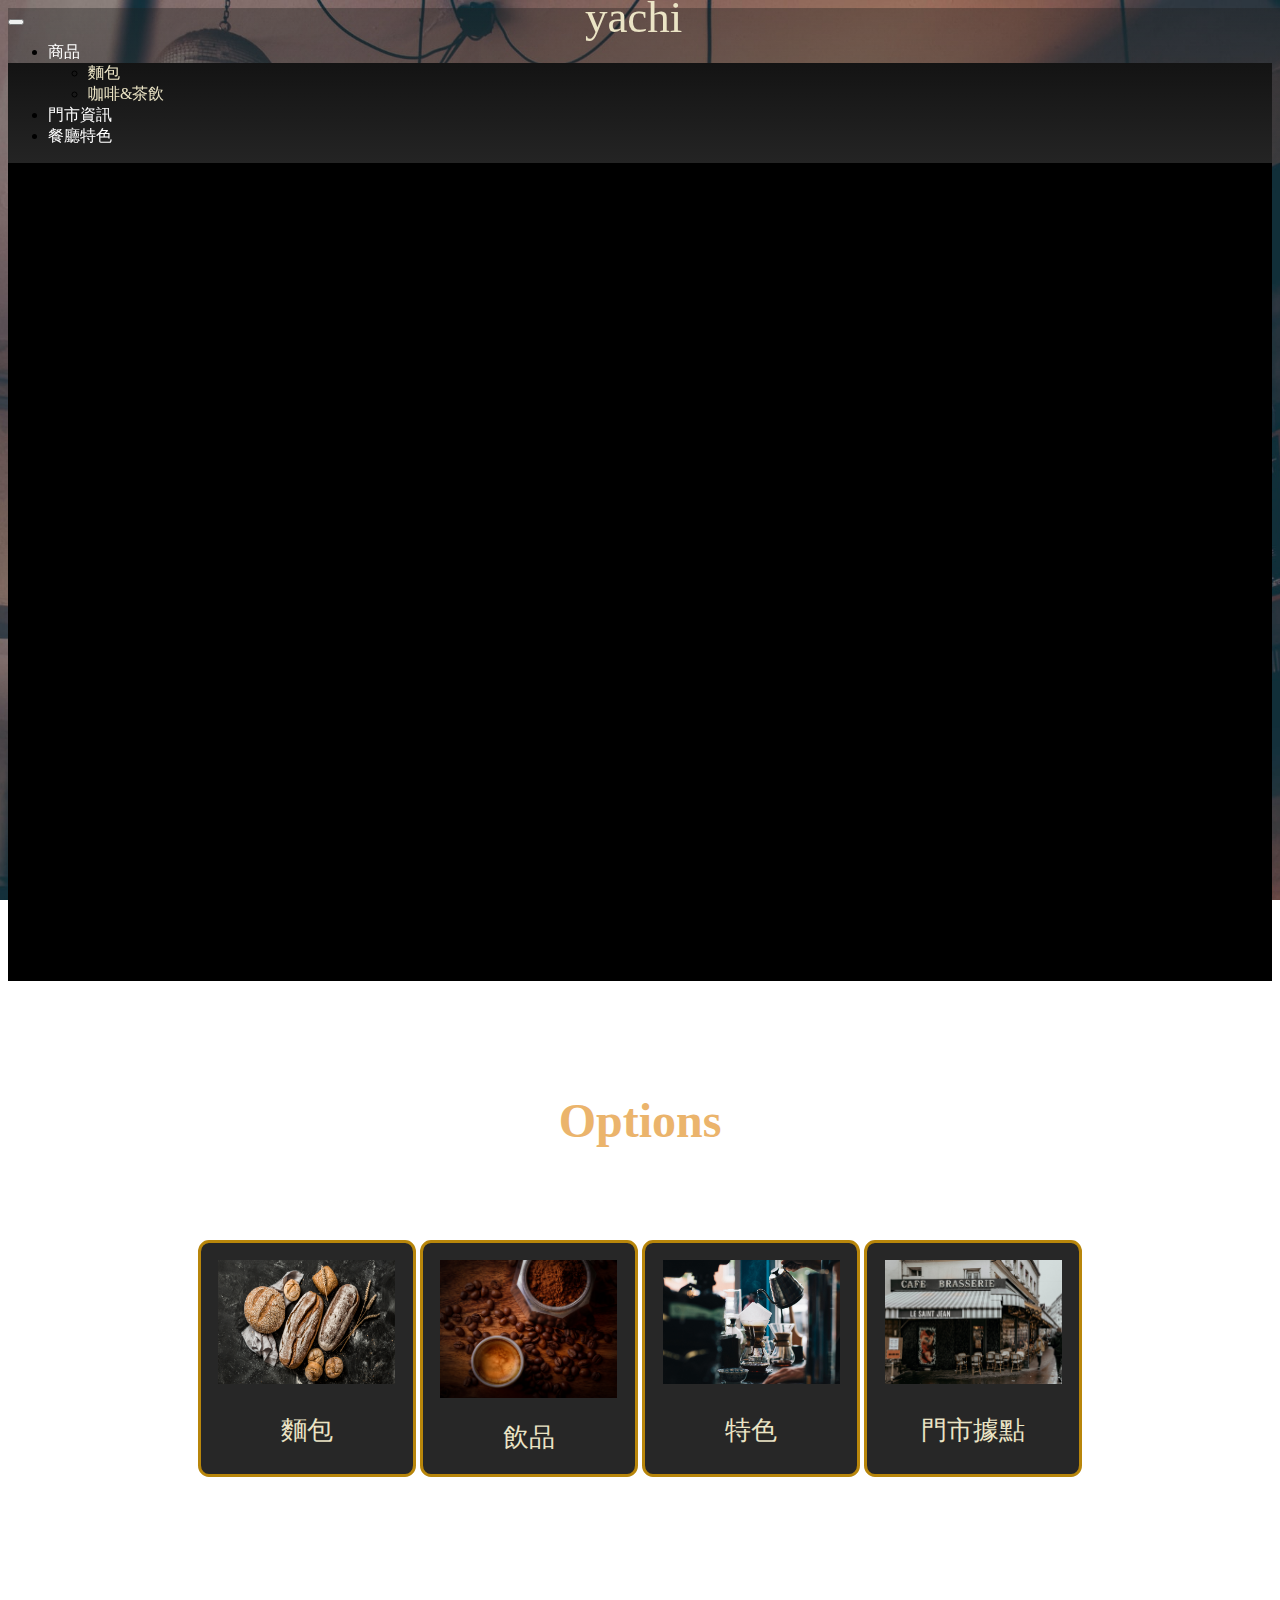
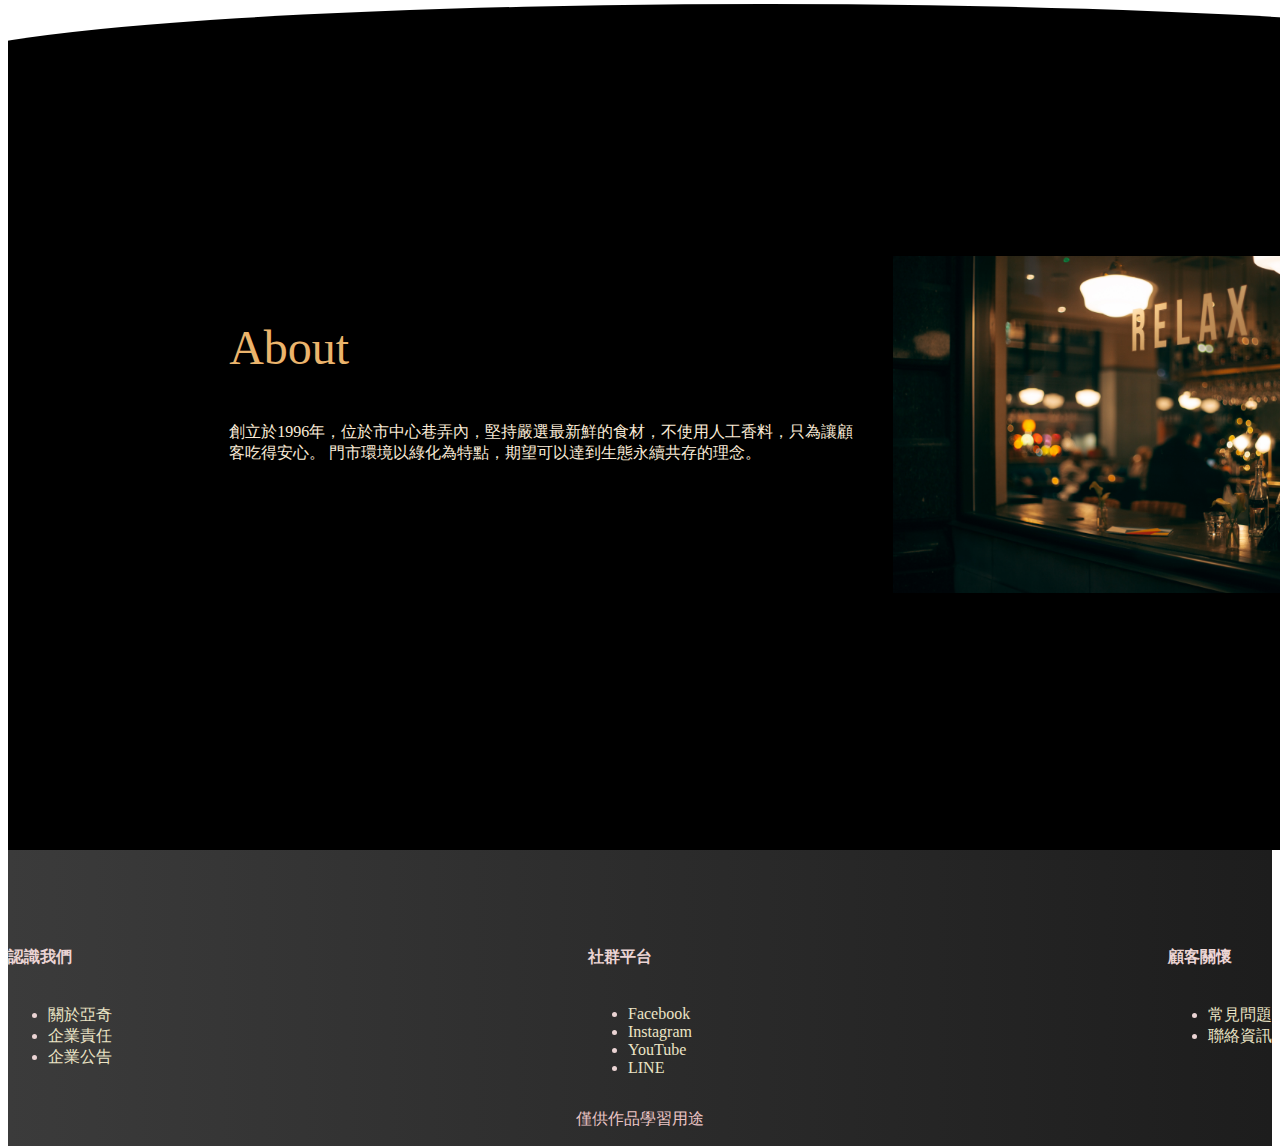
<file: index.html>
<!DOCTYPE html>
<html lang="en">
  <head>
    <meta charset="UTF-8" />
    <meta http-equiv="X-UA-Compatible" content="IE=edge" />
    <meta name="viewport" content="width=device-width, initial-scale=1.0" />
    <title>亞奇咖啡館</title>
    <link
      href="https://cdn.jsdelivr.net/npm/bootstrap@5.2.0-beta1/dist/css/bootstrap.min.css"
      rel="stylesheet"
      integrity="sha384-0evHe/X+R7YkIZDRvuzKMRqM+OrBnVFBL6DOitfPri4tjfHxaWutUpFmBp4vmVor"
      crossorigin="anonymous"
    />
    <link rel="stylesheet" href="Css/index.css" />
    <link rel="stylesheet" href="Css/common.css" />
  </head>
  <body>
    <header>
      <nav class="menu navbar navbar-expand-lg">
        <div class="container">
          <button
            class="navbar-toggler"
            type="button"
            data-bs-toggle="collapse"
            data-bs-target="#navbarSupportedContent"
            aria-controls="navbarSupportedContent"
            aria-expanded="false"
            aria-label="Toggle navigation"
          >
            <span class="navbar-toggler-icon"></span>
          </button>
          <div class="collapse navbar-collapse" id="navbarSupportedContent">
            <ul class="navbar-nav me-auto mb-2 mb-lg-0">
              <li class="nav-item dropdown">
                <a
                  class="nav-link dropdown-toggle"
                  href="#"
                  id="navbarDropdown"
                  role="button"
                  data-bs-toggle="dropdown"
                  aria-expanded="false"
                >
                  商品
                </a>
                <ul class="dropdown-menu" aria-labelledby="navbarDropdown">
                  <li><a class="dropdown-item" href="bakery.html">麵包</a></li>
                  <li>
                    <a class="dropdown-item" href="coffee.html">咖啡&茶飲</a>
                  </li>
                </ul>
              </li>
              <li class="nav-item">
                <a class="nav-link" href="store_info.html">門市資訊</a>
              </li>
              <li class="nav-item">
                <a class="nav-link" href="feature.html">餐廳特色</a>
              </li>
            </ul>
          </div>
        </div>
      </nav>
      <div class="brand_name">
        <a href="index.html">yachi</a>
      </div>
    </header>
    <div class="main">
      <section class="banner">
        <div
          id="carouselExampleControls"
          class="banner_img carousel slide"
          data-bs-ride="carousel"
        >
          <div class="carousel-inner">
            <div class="carousel-item active">
              <img src="Img/bread_01.jpg" alt="..." />
            </div>
            <div class="carousel-item">
              <img src="Img/bread_02.jpg" alt="..." />
            </div>
            <div class="carousel-item">
              <img src="Img/drink_03.jpg" alt="..." />
            </div>
          </div>
          <button
            class="carousel-control-prev"
            type="button"
            data-bs-target="#carouselExampleControls"
            data-bs-slide="prev"
          >
            <span class="carousel-control-prev-icon" aria-hidden="true"></span>
            <span class="visually-hidden">Previous</span>
          </button>
          <button
            class="carousel-control-next"
            type="button"
            data-bs-target="#carouselExampleControls"
            data-bs-slide="next"
          >
            <span class="carousel-control-next-icon" aria-hidden="true"></span>
            <span class="visually-hidden">Next</span>
          </button>
        </div>
        <div class="banner_inner">
          <h3 class="banner_inner_title">News</h3>
          <div class="banner_inner_content">
            <div class="row">
              <div class="column">
                <a href="#" class="banner-item">歐式麵包買一送一</a>
                <span>2023-01-18</span>
              </div>
              <div class="column">
                <a href="#" class="banner-item">滿200享85折</a>
                <span>2023-01-20</span>
              </div>
              <div class="column">
                <a href="#" class="banner-item">滿200享85折</a>
                <span>2023-01-20</span>
              </div>
              <div class="column">
                <a href="#" class="banner-item">滿200享85折</a>
                <span>2023-01-20</span>
              </div>
              <div class="column">
                <a href="#" class="banner-item">more...</a>
              </div>
            </div>
          </div>
        </div>
      </section>
      <section class="option">
        <div class="option_title">
          <h3>Options</h3>
        </div>
        <div class="option_content">
          <a href="bakery.html" class="item item_01">
            <img src="Img/option_bread.jpg" alt="" />
            <span>麵包</span>
          </a>
          <a href="coffee.html" class="item item_02">
            <img src="Img/option_coffee.jpg" alt="" />
            <span>飲品</span>
          </a>
          <a href="feature.html" class="item item_03">
            <img src="Img/option_feature.jpg" alt="" />
            <span>特色</span>
          </a>
          <a href="store_info.html" class="item item_04">
            <img src="Img/option_store.jpg" alt="" />
            <span>門市據點</span>
          </a>
        </div>
      </section>
      <section class="about">
        <div class="about_inner">
          <div class="about_inner_title">About</div>
          <div class="about_inner_content">
            <p>
              創立於1996年，位於市中心巷弄內，堅持嚴選最新鮮的食材，不使用人工香料，只為讓顧客吃得安心。
              門市環境以綠化為特點，期望可以達到生態永續共存的理念。
            </p>
          </div>
        </div>
        <div class="about_img">
          <img src="Img/cafe.jpg" alt="" />
        </div>
      </section>
    </div>
    <footer>
      <div class="container">
        <div class="footer_main">
          <div class="info_block">
            <h4>認識我們</h4>
            <ul>
              <li><a href="./feature.html">關於亞奇</a></li>
              <li><a href="#">企業責任</a></li>
              <li><a href="#">企業公告</a></li>
            </ul>
          </div>
          <div class="info_block">
            <h4>社群平台</h4>
            <ul>
              <li>
                <a href="#">Facebook</a>
              </li>
              <li>
                <a href="#">Instagram</a>
              </li>
              <li>
                <a href="#">YouTube</a>
              </li>
              <li>
                <a href="#">LINE</a>
              </li>
            </ul>
          </div>
          <div class="info_block">
            <h4>顧客關懷</h4>
            <ul>
              <li><a href="#">常見問題</a></li>
              <li><a href="#">聯絡資訊</a></li>
            </ul>
          </div>
        </div>
      </div>
      <div class="container">
        <div class="footer_bottom">
          <div>
            <p class="footer_copyright">僅供作品學習用途</p>
          </div>
        </div>
      </div>
    </footer>
    <script
      src="https://cdn.jsdelivr.net/npm/bootstrap@5.2.0-beta1/dist/js/bootstrap.bundle.min.js"
      integrity="sha384-pprn3073KE6tl6bjs2QrFaJGz5/SUsLqktiwsUTF55Jfv3qYSDhgCecCxMW52nD2"
      crossorigin="anonymous"
    ></script>
    <script src="Js/index.js"></script>
  </body>
</html>
</file>
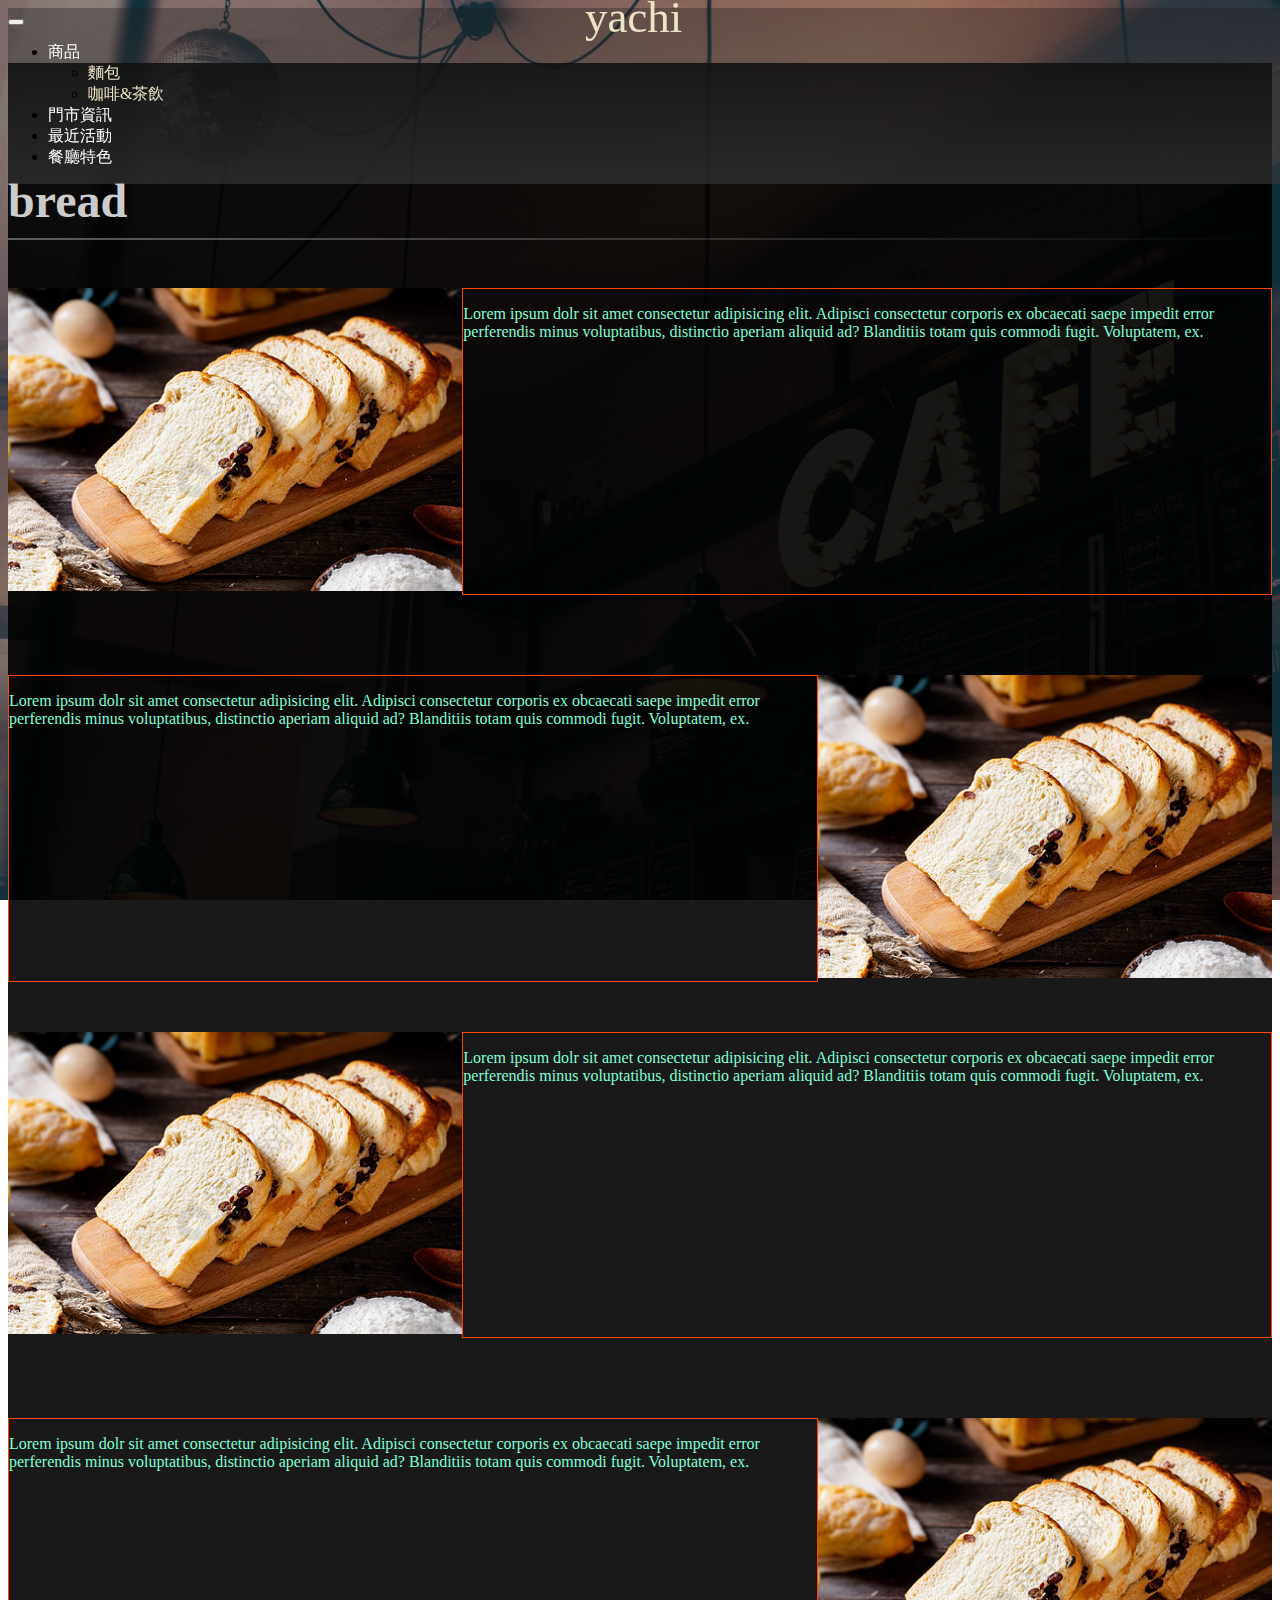
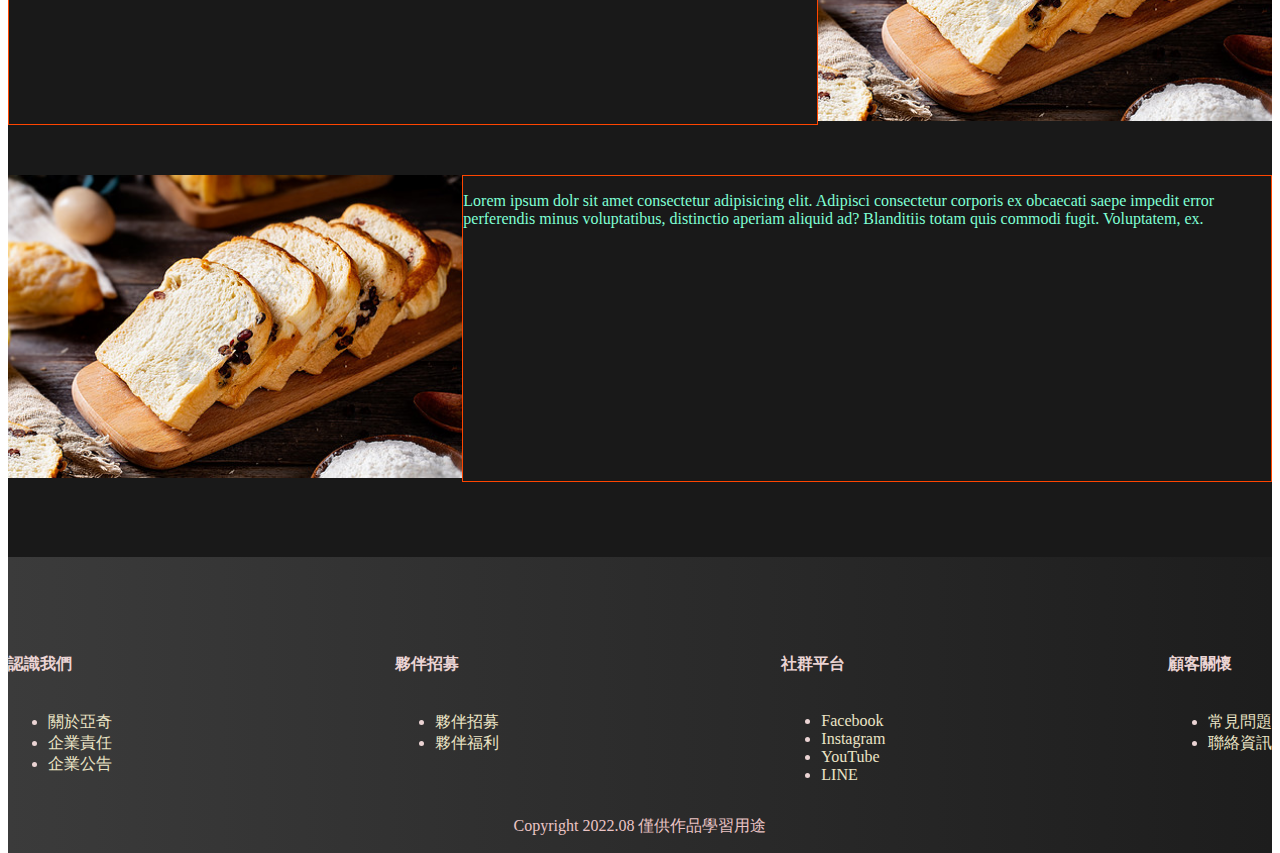
<file: activity_list.html>
<!DOCTYPE html>
<html lang="en">
<head>
    <meta charset="UTF-8">
    <meta http-equiv="X-UA-Compatible" content="IE=edge">
    <meta name="viewport" content="width=device-width, initial-scale=1.0">
    <title>亞奇咖啡館</title>
    <link href="https://cdn.jsdelivr.net/npm/bootstrap@5.2.0-beta1/dist/css/bootstrap.min.css" rel="stylesheet" 
    integrity="sha384-0evHe/X+R7YkIZDRvuzKMRqM+OrBnVFBL6DOitfPri4tjfHxaWutUpFmBp4vmVor" crossorigin="anonymous">
    <link rel="stylesheet" href="Css/activity_list.css">
    <link rel="stylesheet" href="Css/common.css">
</head>
<body>
  <header>
    <nav class="menu navbar navbar-expand-lg">
      <div class="container">
        <!-- <a class="navbar-brand" href="index.html"><img class="icon" id="logo" src="Img/wheat.png" alt="logo"></a>  -->
        <button class="navbar-toggler" type="button" data-bs-toggle="collapse" data-bs-target="#navbarSupportedContent"     aria-controls="navbarSupportedContent" aria-expanded="false" aria-label="Toggle navigation">
          <span class="navbar-toggler-icon"></span>
        </button>
      <div class="collapse navbar-collapse" id="navbarSupportedContent">
        <ul class="navbar-nav me-auto mb-2 mb-lg-0">
          <li class="nav-item dropdown">
              <a class="nav-link dropdown-toggle" href="#" id="navbarDropdown" role="button" data-bs-toggle="dropdown" aria-expanded="false">
                    商品
              </a>
              <ul class="dropdown-menu" aria-labelledby="navbarDropdown">
                <li><a class="dropdown-item" href="bakery.html">麵包</a></li>
                <li><a class="dropdown-item" href="coffee.html">咖啡&茶飲</a></li>
              </ul>
          </li>
          <li class="nav-item">
            <a class="nav-link" href="store_info.html">門市資訊</a>
          </li>
          <li class="nav-item">
            <a class="nav-link" href="activity_list.html">最近活動</a>
          </li>
          <li class="nav-item">
            <a class="nav-link" href="feature.html">餐廳特色</a>
          </li>
        </ul>
      </div>
      </div>
    </nav>
    <div class="brand_name">
      <a href="index.html">yachi</a>
    </div>
  </header>
  <div class="main">
    <div class="cover">
      <div class="main_top container">
        <div class="title">
          <h2>bread</h2>
        </div>
      </div>
      <div class="main_content container">
          <section class="block block_01">
            <div class="pic">
              <img src="Img/bread_01.jpg">
            </div>
            <div class="content">
              <p>
                Lorem ipsum dolr sit amet consectetur adipisicing elit. Adipisci consectetur corporis ex obcaecati saepe impedit error perferendis minus voluptatibus, distinctio aperiam aliquid ad? Blanditiis totam quis commodi fugit. Voluptatem, ex.
              </p>
            </div>
          </section>
          <section class="block block_02">
            <div class="content">
              <p>
                Lorem ipsum dolr sit amet consectetur adipisicing elit. Adipisci consectetur corporis ex obcaecati saepe impedit error perferendis minus voluptatibus, distinctio aperiam aliquid ad? Blanditiis totam quis commodi fugit. Voluptatem, ex.
              </p>
            </div>
            <div class="pic">
              <img src="Img/bread_01.jpg">
            </div>
          </section>
          <section class="block block_03">
            <div class="pic">
              <img src="Img/bread_01.jpg">
            </div>
            <div class="content">
              <p>
                Lorem ipsum dolr sit amet consectetur adipisicing elit. Adipisci consectetur corporis ex obcaecati saepe impedit error perferendis minus voluptatibus, distinctio aperiam aliquid ad? Blanditiis totam quis commodi fugit. Voluptatem, ex.
              </p>
            </div>
          </section>
          <section class="block block_04">
            <div class="content">
              <p>
                Lorem ipsum dolr sit amet consectetur adipisicing elit. Adipisci consectetur corporis ex obcaecati saepe impedit error perferendis minus voluptatibus, distinctio aperiam aliquid ad? Blanditiis totam quis commodi fugit. Voluptatem, ex.
              </p>
            </div>
            <div class="pic">
              <img src="Img/bread_01.jpg">
            </div>
          </section>
          <section class="block block_05">
            <div class="pic">
              <img src="Img/bread_01.jpg">
            </div>
            <div class="content">
              <p>
                Lorem ipsum dolr sit amet consectetur adipisicing elit. Adipisci consectetur corporis ex obcaecati saepe impedit error perferendis minus voluptatibus, distinctio aperiam aliquid ad? Blanditiis totam quis commodi fugit. Voluptatem, ex.
              </p>
            </div>
          </section>
      </div>
    </div>
   </div>
  <footer>
    <div class="container">
      <div class="footer_main">
        <div class="info_block">
          <h4>認識我們</h4>
          <ul>
            <li><a href="#">關於亞奇</a></li>
            <li><a href="#">企業責任</a></li>
            <li><a href="#">企業公告</a></li>
          </ul>
        </div>
        <div class="info_block">
          <h4>夥伴招募</h4>
          <ul>
            <li><a href="#">夥伴招募</a></li>
            <li><a href="#">夥伴福利</a></li>
          </ul>
        </div>
        <div class="info_block">
          <h4>社群平台</h4>
          <ul>
            <li><a href="#" target="_blank" rel="noopener noreferrer">Facebook</a></li>
            <li><a href="#" target="_blank" rel="noopener noreferrer">Instagram</a></li>
            <li><a href="#" target="_blank" rel="noopener noreferrer">YouTube</a></li>
            <li><a href="#" target="_blank" rel="noopener noreferrer">LINE</a></li>
          </ul>
        </div>
        <div class="info_block">
          <h4>顧客關懷</h4>
          <ul>
            <li><a href="#">常見問題</a></li>
            <li><a href="#">聯絡資訊</a></li>
          </ul>
        </div>
      </div>
    </div>
    <div class="container">
      <div class="footer_bottom">
        <div>
            <p class="footer_copyright">Copyright 2022.08 僅供作品學習用途</p>
        </div>
      </div>
    </div>
  </footer> 
  <script src="https://cdn.jsdelivr.net/npm/bootstrap@5.2.0-beta1/dist/js/bootstrap.bundle.min.js" integrity="sha384-pprn3073KE6tl6bjs2QrFaJGz5/SUsLqktiwsUTF55Jfv3qYSDhgCecCxMW52nD2" crossorigin="anonymous"></script>
  <script src="Js/index.js"></script>
  </body>
</body>
</html>
</file>
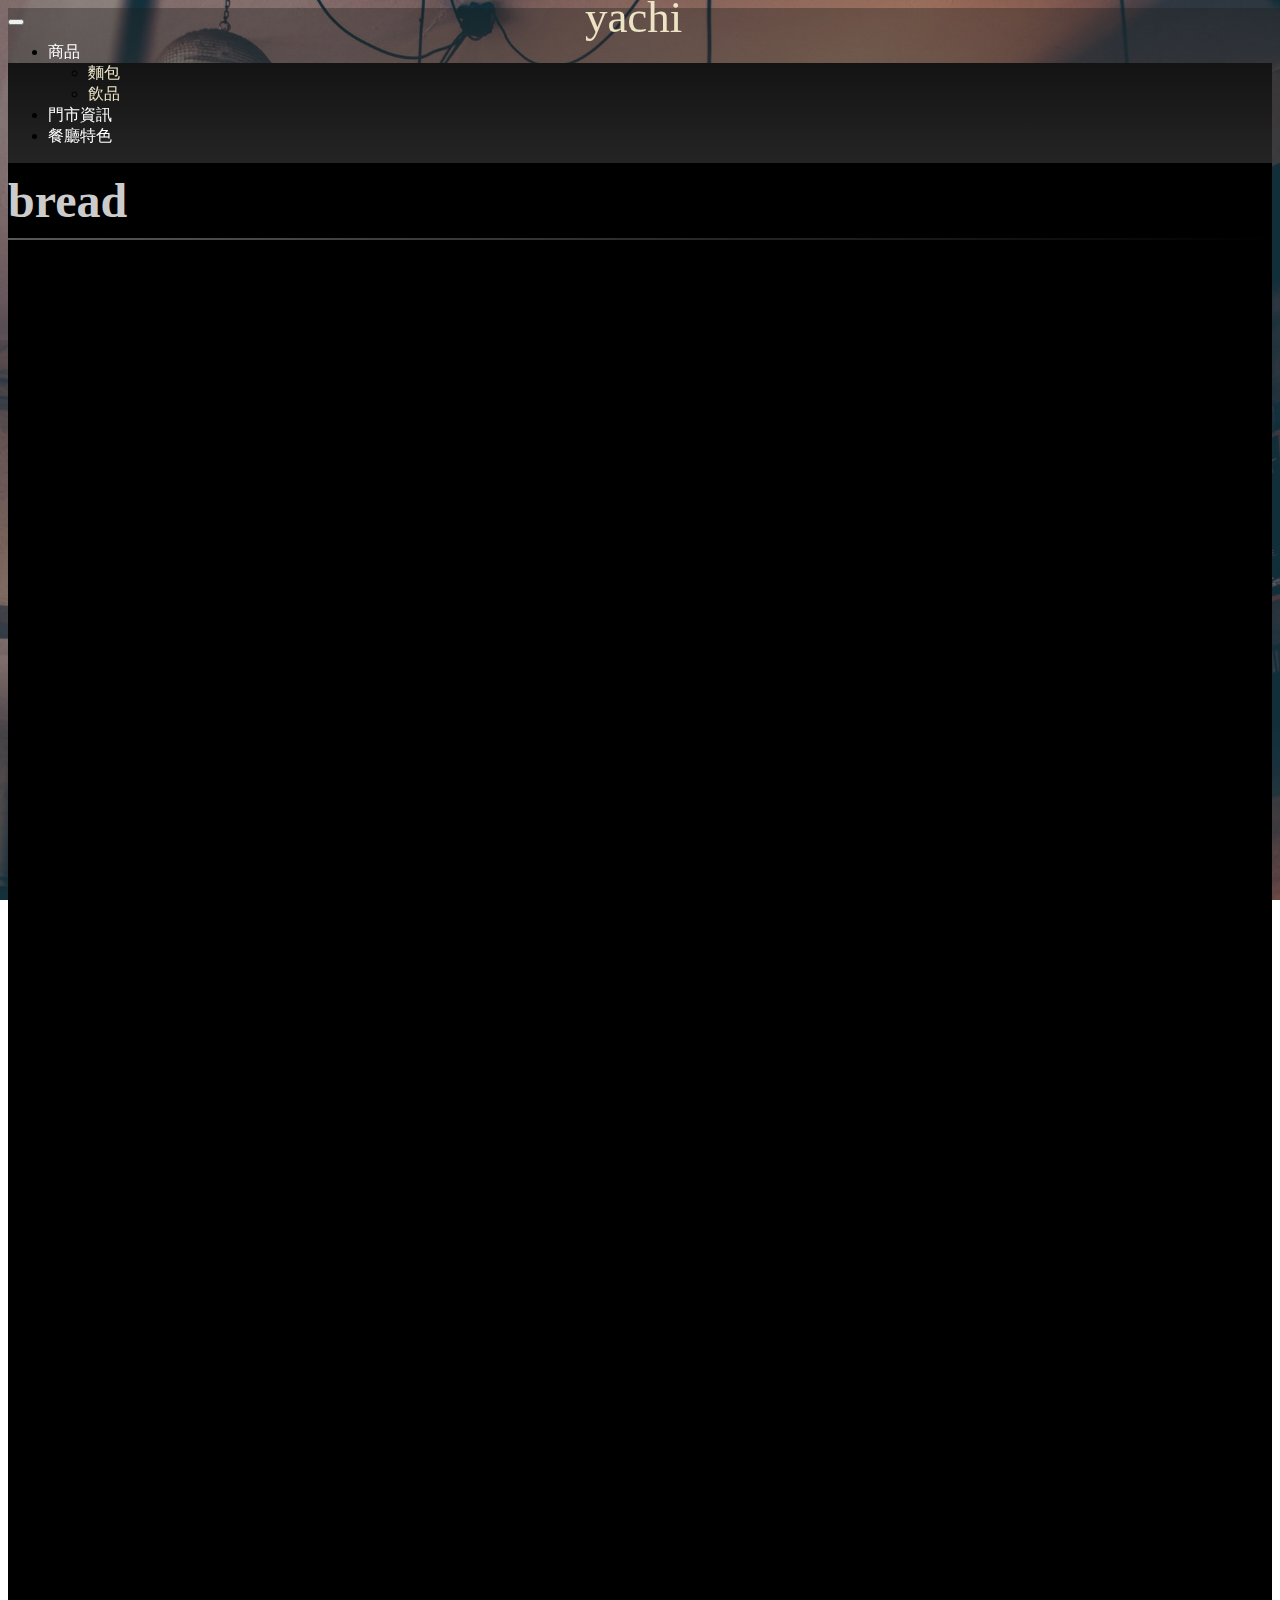
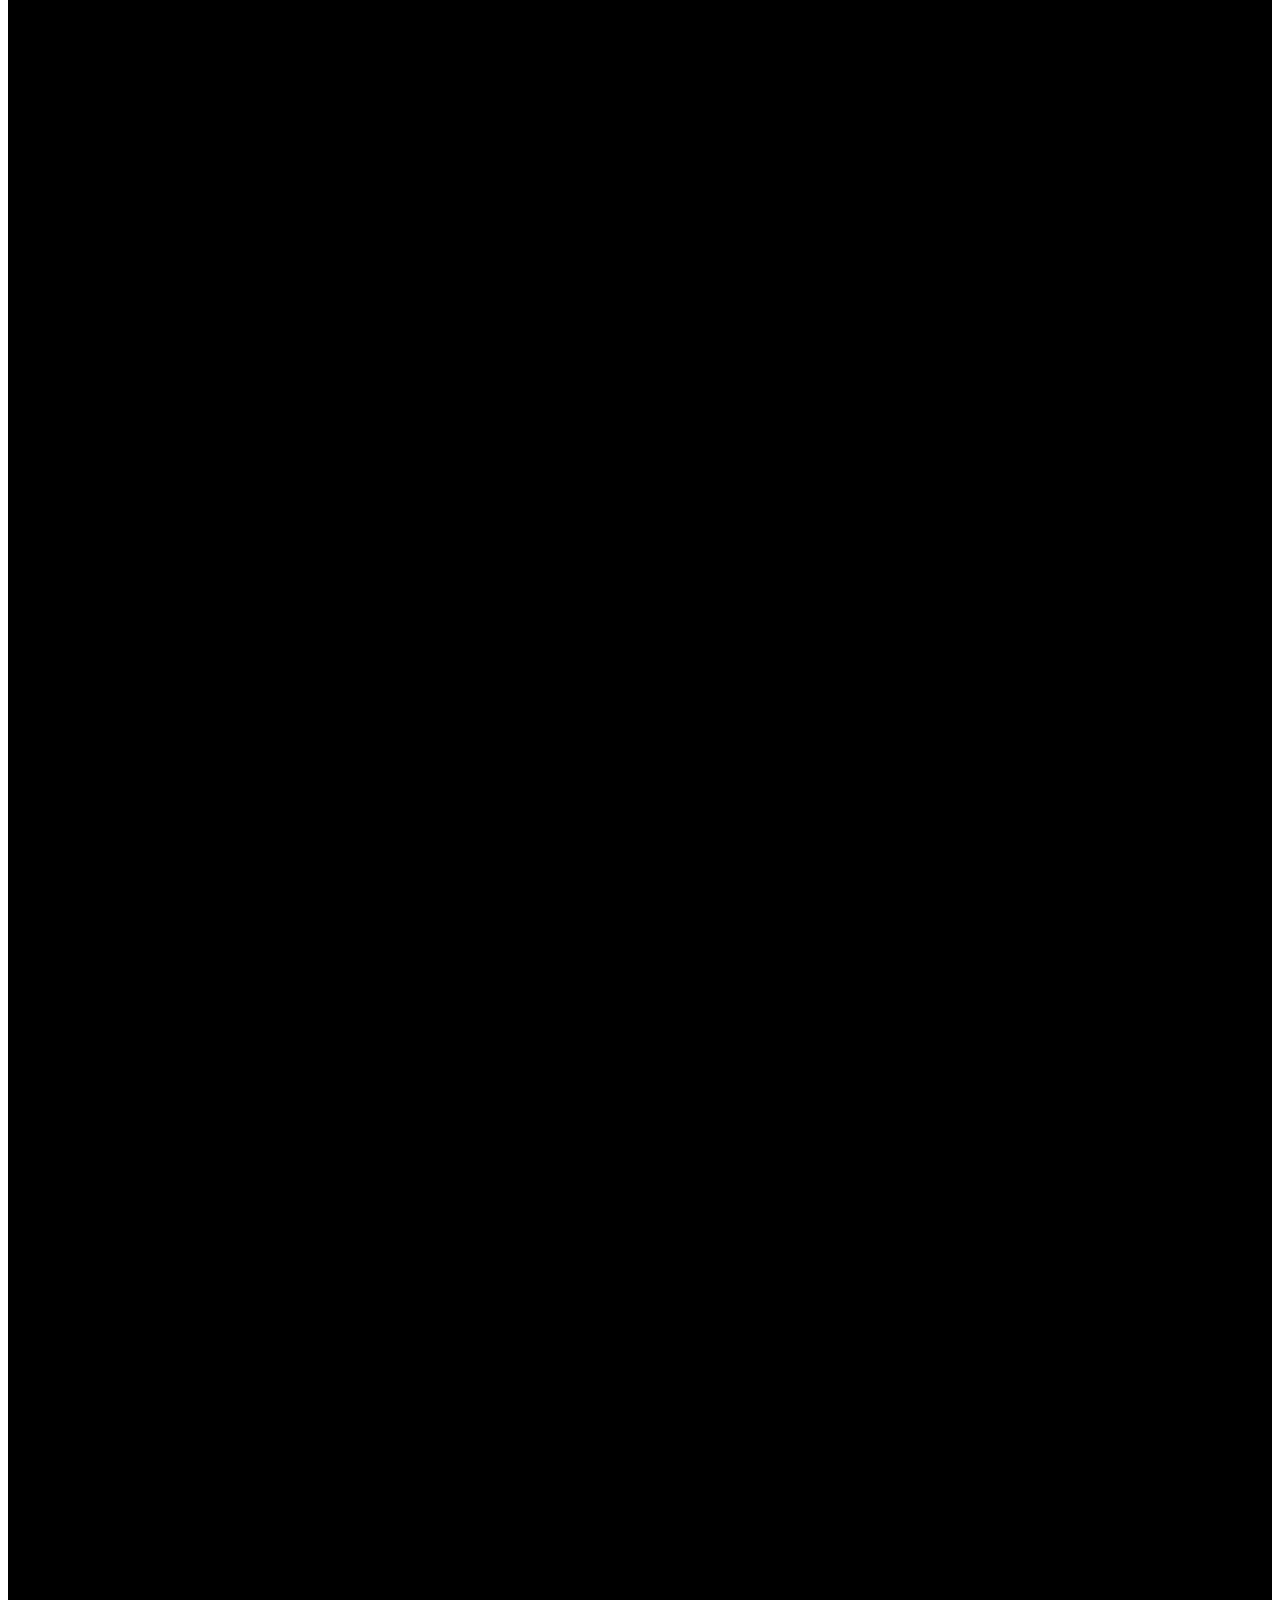
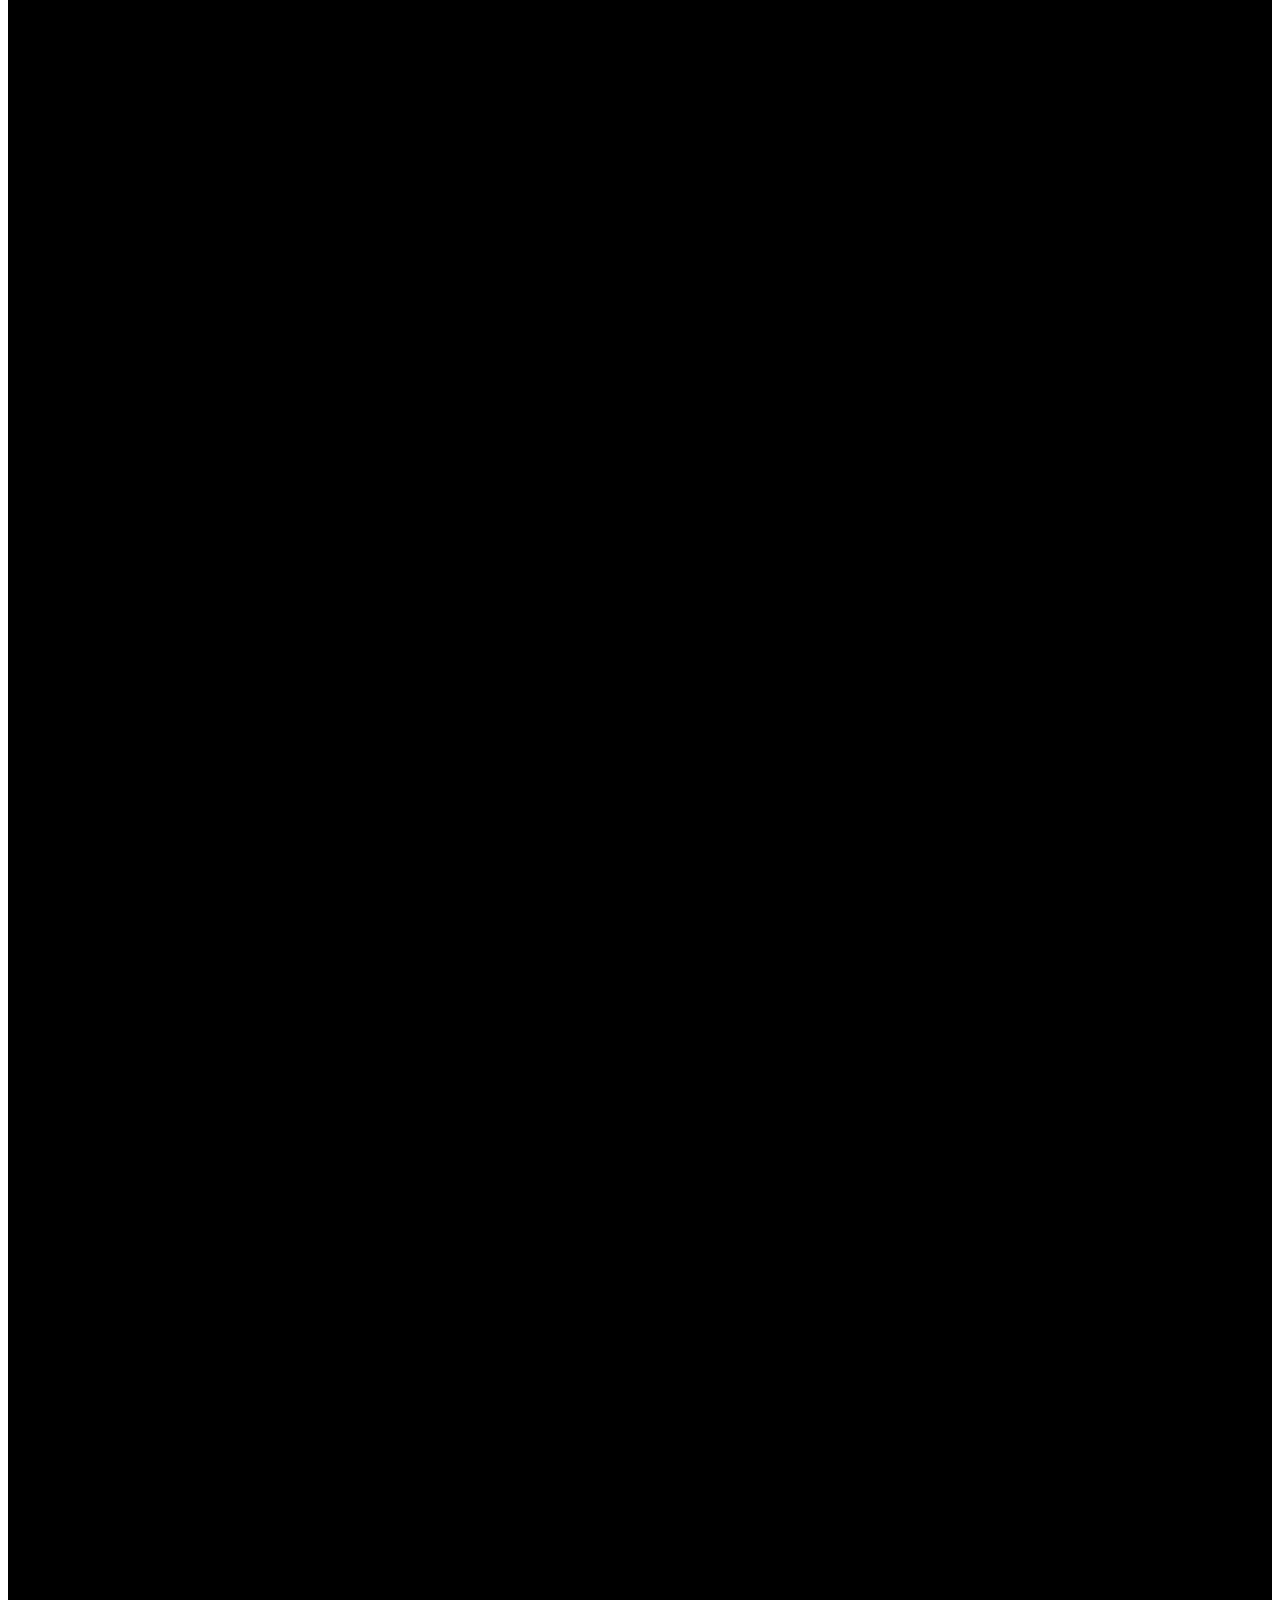
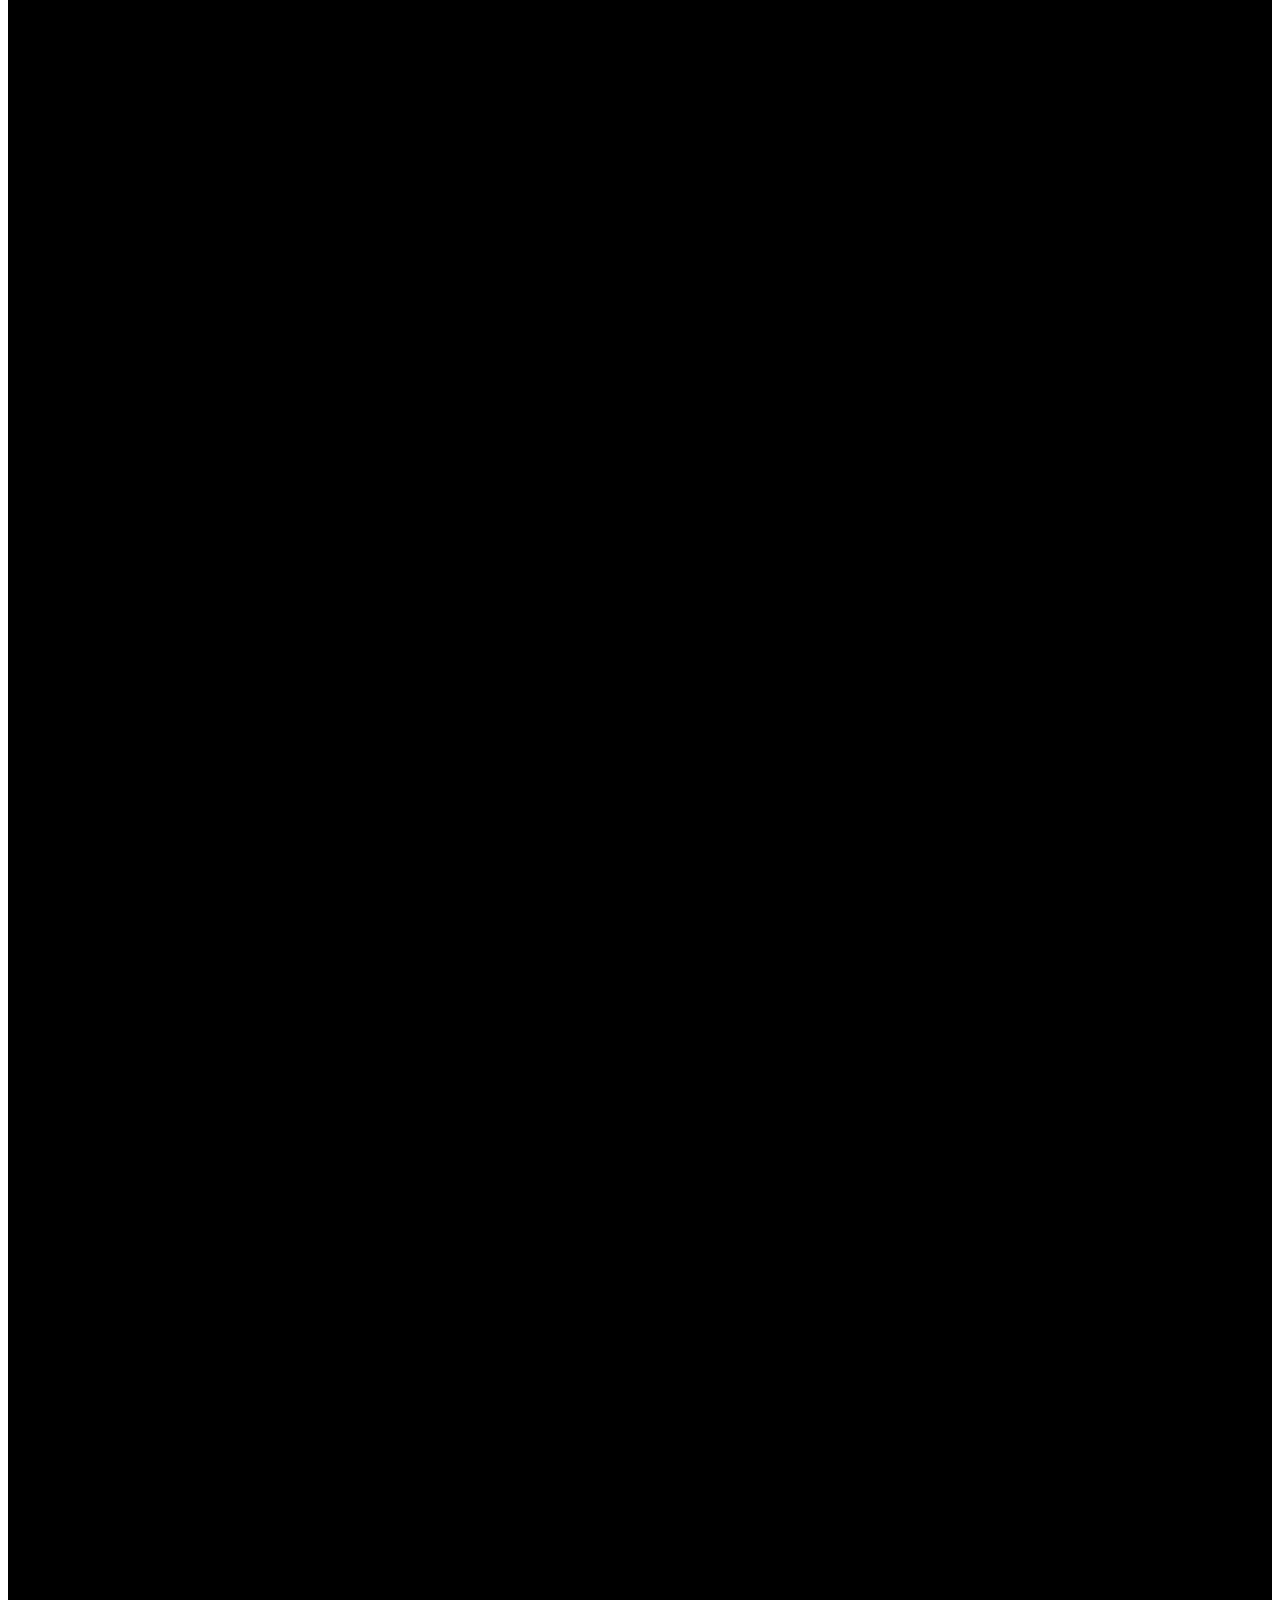
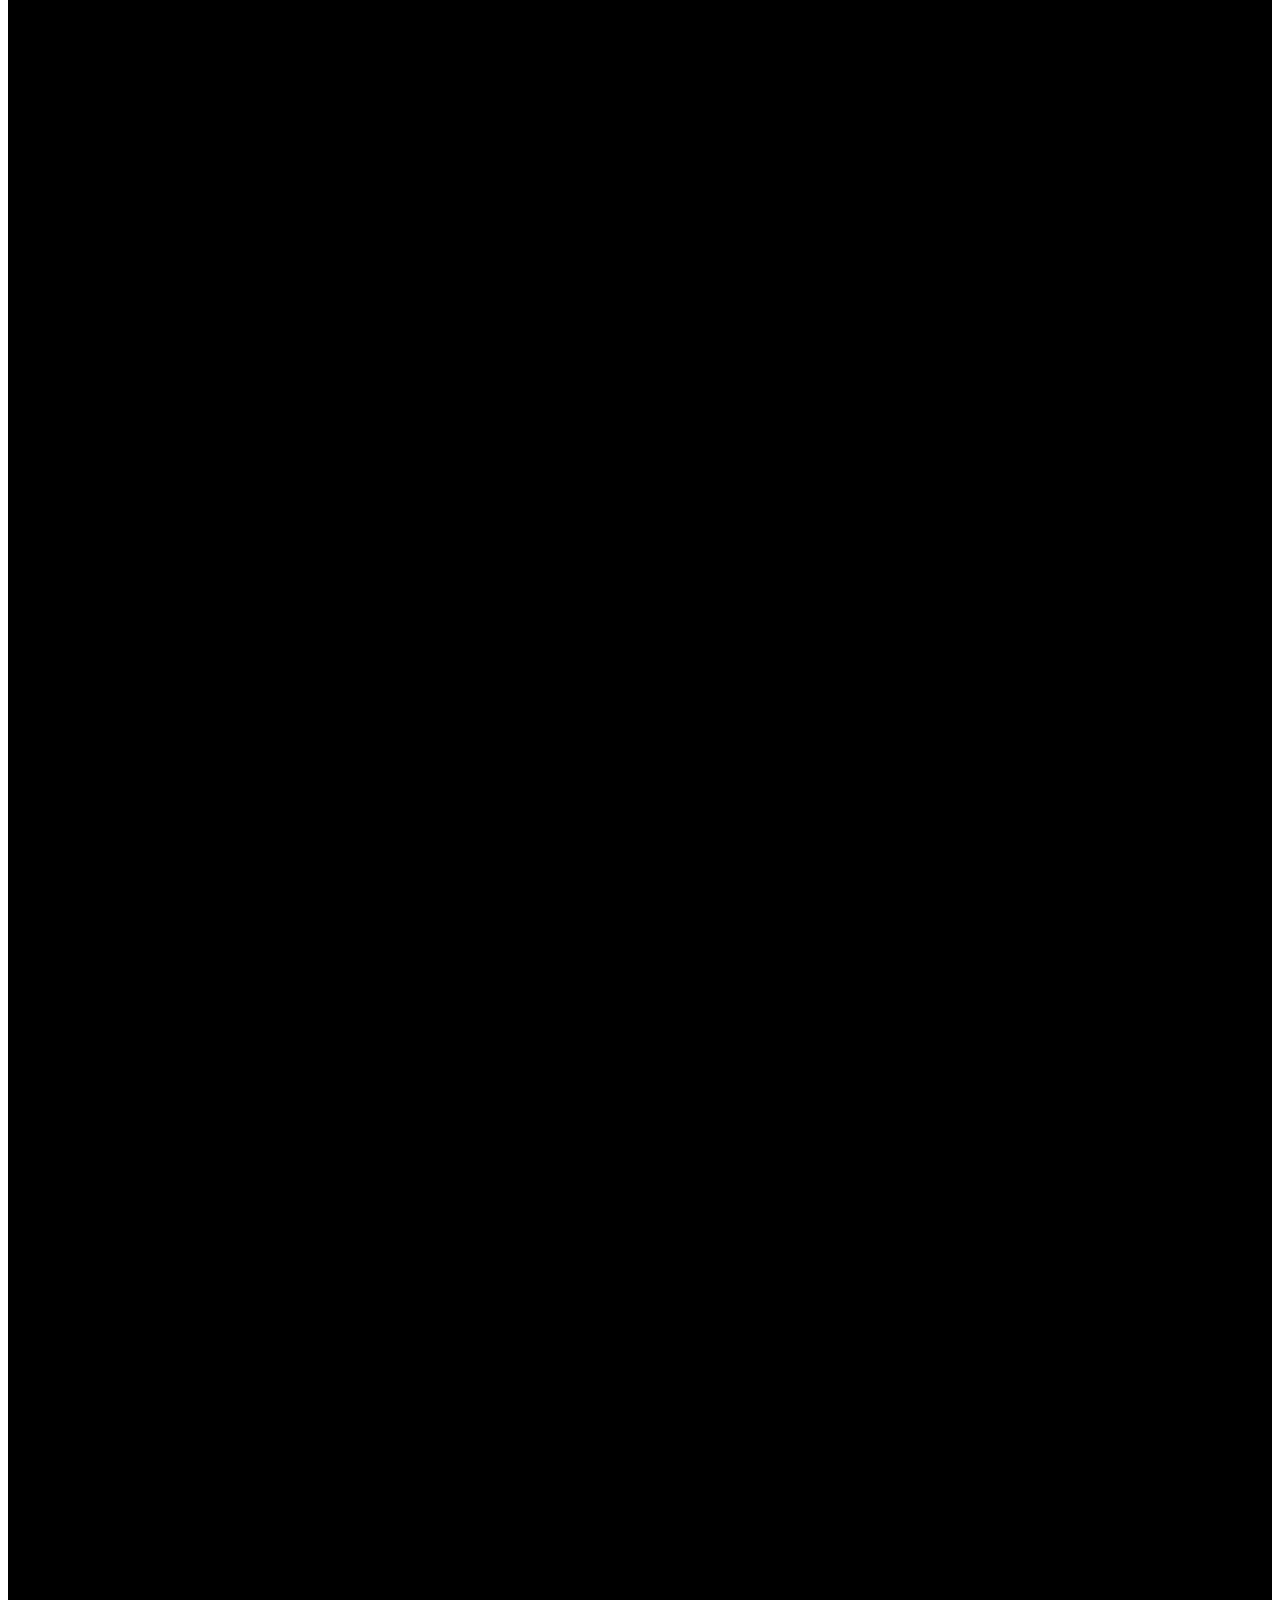
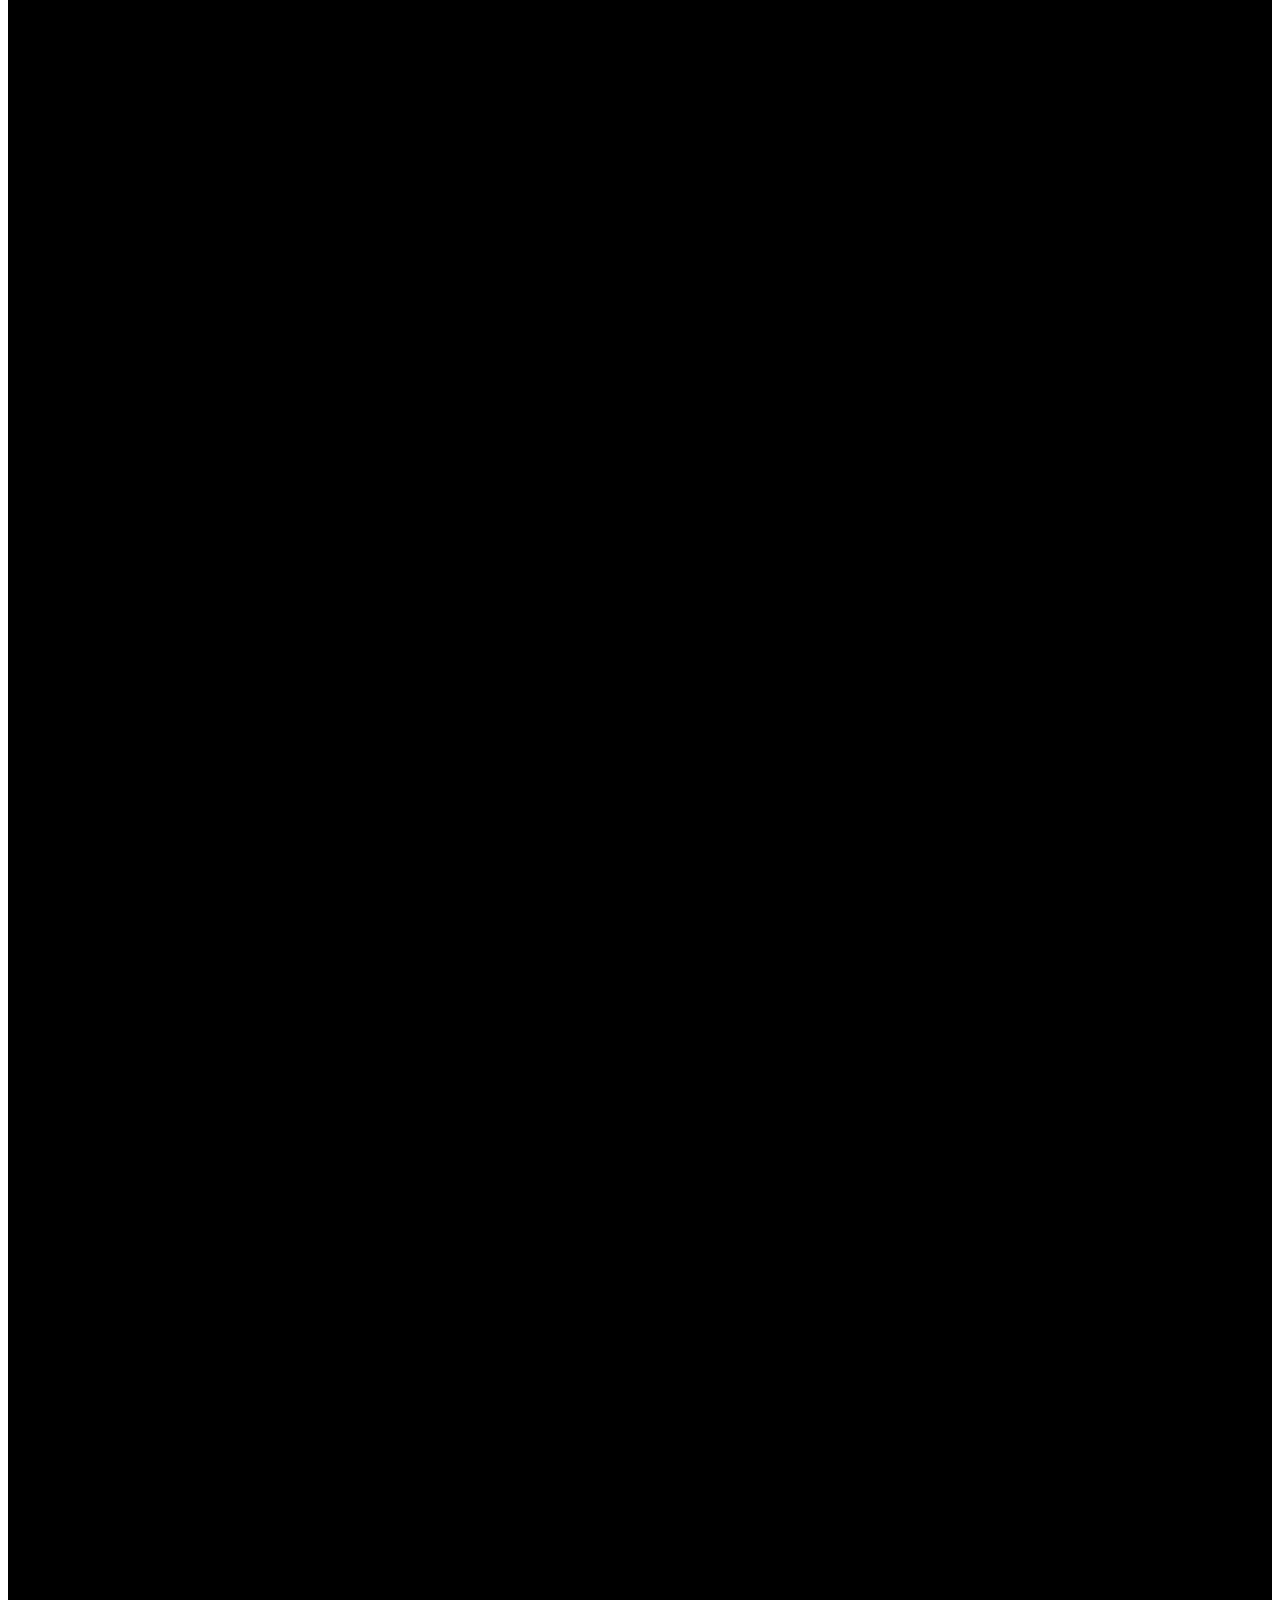
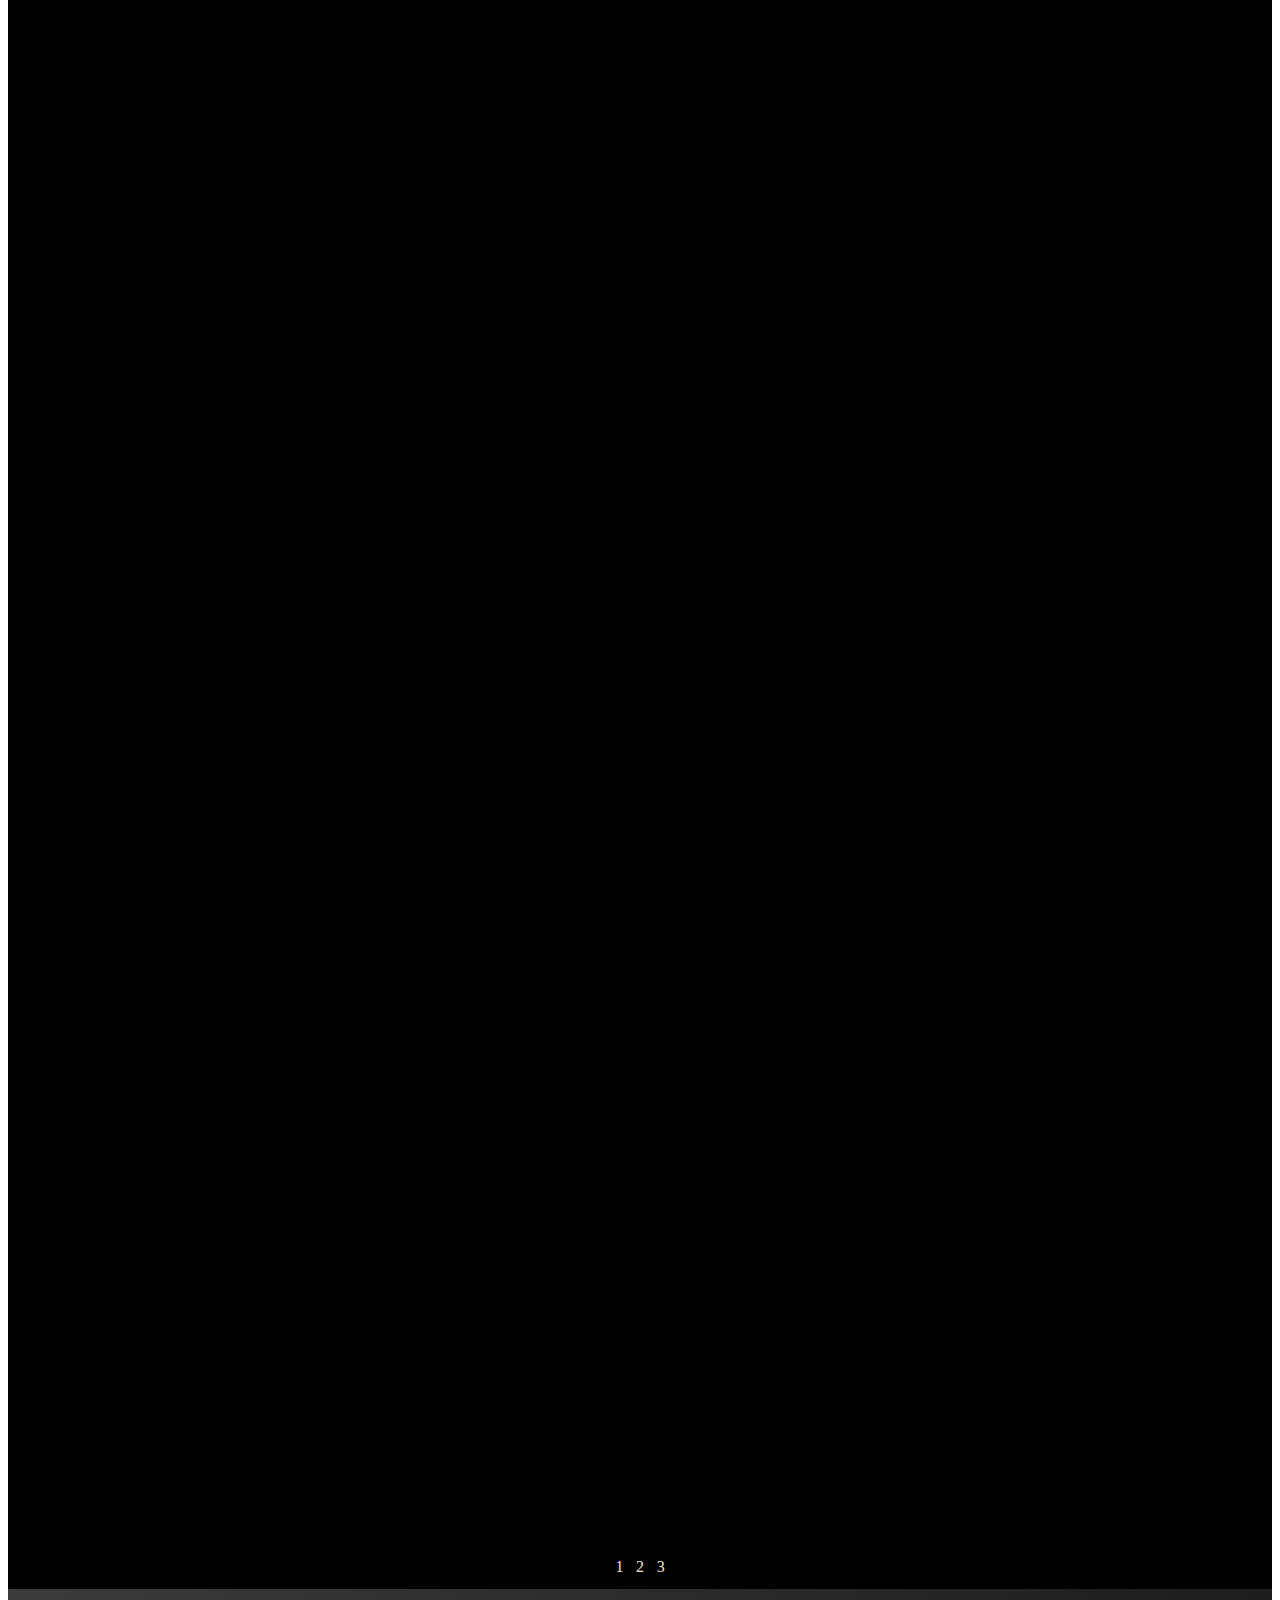
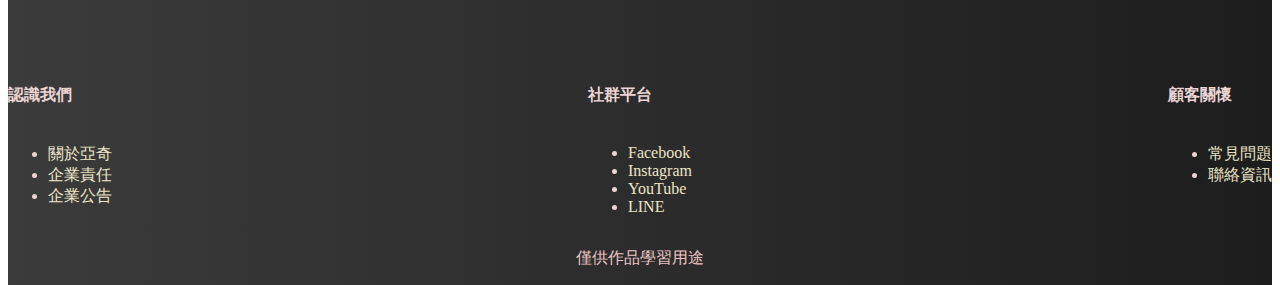
<file: bakery.html>
<!DOCTYPE html>
<html lang="en">
  <head>
    <meta charset="UTF-8" />
    <meta http-equiv="X-UA-Compatible" content="IE=edge" />
    <meta name="viewport" content="width=device-width, initial-scale=1.0" />
    <title>亞奇咖啡館</title>
    <link
      href="https://cdn.jsdelivr.net/npm/bootstrap@5.2.0-beta1/dist/css/bootstrap.min.css"
      rel="stylesheet"
      integrity="sha384-0evHe/X+R7YkIZDRvuzKMRqM+OrBnVFBL6DOitfPri4tjfHxaWutUpFmBp4vmVor"
      crossorigin="anonymous"
    />
    <link rel="stylesheet" href="Css/bakery.css" />
    <link rel="stylesheet" href="Css/common.css" />
  </head>
  <body>
    <header>
      <nav class="menu navbar navbar-expand-lg">
        <div class="container">
          <!-- <a class="navbar-brand" href="index.html"><img class="icon" id="logo" src="Img/wheat.png" alt="logo"></a>  -->
          <button
            class="navbar-toggler"
            type="button"
            data-bs-toggle="collapse"
            data-bs-target="#navbarSupportedContent"
            aria-controls="navbarSupportedContent"
            aria-expanded="false"
            aria-label="Toggle navigation"
          >
            <span class="navbar-toggler-icon"></span>
          </button>
          <div class="collapse navbar-collapse" id="navbarSupportedContent">
            <ul class="navbar-nav me-auto mb-2 mb-lg-0">
              <li class="nav-item dropdown">
                <a
                  class="nav-link dropdown-toggle"
                  href="#"
                  id="navbarDropdown"
                  role="button"
                  data-bs-toggle="dropdown"
                  aria-expanded="false"
                >
                  商品
                </a>
                <ul class="dropdown-menu" aria-labelledby="navbarDropdown">
                  <li><a class="dropdown-item" href="bakery.html">麵包</a></li>
                  <li>
                    <a class="dropdown-item" href="coffee.html">飲品</a>
                  </li>
                </ul>
              </li>
              <li class="nav-item">
                <a class="nav-link" href="store_info.html">門市資訊</a>
              </li>
              <li class="nav-item">
                <a class="nav-link" href="feature.html">餐廳特色</a>
              </li>
            </ul>
          </div>
        </div>
      </nav>
      <div class="brand_name">
        <a href="index.html">yachi</a>
      </div>
    </header>
    <div class="main">
      <div class="main_top container">
        <div class="title">
          <h2>bread</h2>
        </div>
      </div>
      <div class="main_content container">
        <div class="row">
          <div class="product col-sm-12 col-md-6 col-xl-3">
            <a href="product_info.html">
              <img src="Img/bread_01.jpg" alt="商品圖片" />
              <p class="name">商品名稱</p>
              <span class="price">$200</span>
            </a>
          </div>
          <div class="product col-sm-12 col-md-6 col-xl-3">
            <a href="product_info.html">
              <img src="Img/bread_02.jpg" alt="商品圖片" />
              <p class="name">商品名稱</p>
              <span class="price">$200</span>
            </a>
          </div>
          <div class="product col-sm-12 col-md-6 col-xl-3">
            <a href="product_info.html">
              <img src="Img/bread_03.jpg" alt="商品圖片" />
              <p class="name">商品名稱</p>
              <span class="price">$200</span>
            </a>
          </div>
          <div class="product col-sm-12 col-md-6 col-xl-3">
            <a href="product_info.html">
              <img src="Img/bread_04.jpg" alt="商品圖片" />
              <p class="name">商品名稱</p>
              <span class="price">$200</span>
            </a>
          </div>
        </div>
        <div class="row">
          <div class="product col-sm-12 col-md-6 col-xl-3">
            <a href="product_info.html">
              <img src="Img/bread_01.jpg" alt="商品圖片" />
              <p class="name">商品名稱</p>
              <span class="price">$200</span>
            </a>
          </div>
          <div class="product col-sm-12 col-md-6 col-xl-3">
            <a href="product_info.html">
              <img src="Img/bread_02.jpg" alt="商品圖片" />
              <p class="name">商品名稱</p>
              <span class="price">$200</span>
            </a>
          </div>
          <div class="product col-sm-12 col-md-6 col-xl-3">
            <a href="product_info.html">
              <img src="Img/bread_03.jpg" alt="商品圖片" />
              <p class="name">商品名稱</p>
              <span class="price">$200</span>
            </a>
          </div>
          <div class="product col-sm-12 col-md-6 col-xl-3">
            <a href="product_info.html">
              <img src="Img/bread_04.jpg" alt="商品圖片" />
              <p class="name">商品名稱</p>
              <span class="price">$200</span>
            </a>
          </div>
        </div>
        <div class="row">
          <div class="product col-sm-12 col-md-6 col-xl-3">
            <a href="product_info.html">
              <img src="Img/bread_01.jpg" alt="商品圖片" />
              <p class="name">商品名稱</p>
              <span class="price">$200</span>
            </a>
          </div>
          <div class="product col-sm-12 col-md-6 col-xl-3">
            <a href="product_info.html">
              <img src="Img/bread_02.jpg" alt="商品圖片" />
              <p class="name">商品名稱</p>
              <span class="price">$200</span>
            </a>
          </div>
          <div class="product col-sm-12 col-md-6 col-xl-3">
            <a href="product_info.html">
              <img src="Img/bread_03.jpg" alt="商品圖片" />
              <p class="name">商品名稱</p>
              <span class="price">$200</span>
            </a>
          </div>
          <div class="product col-sm-12 col-md-6 col-xl-3">
            <a href="product_info.html">
              <img src="Img/bread_04.jpg" alt="商品圖片" />
              <p class="name">商品名稱</p>
              <span class="price">$200</span>
            </a>
          </div>
        </div>
      </div>
      <div class="main_bottom">
        <a href="#">1</a>
        <a href="#">2</a>
        <a href="#">3</a>
      </div>
    </div>
    <footer>
      <div class="container">
        <div class="footer_main">
          <div class="info_block">
            <h4>認識我們</h4>
            <ul>
              <li><a href="#">關於亞奇</a></li>
              <li><a href="#">企業責任</a></li>
              <li><a href="#">企業公告</a></li>
            </ul>
          </div>
          <div class="info_block">
            <h4>社群平台</h4>
            <ul>
              <li>
                <a href="#" target="_blank" rel="noopener noreferrer"
                  >Facebook</a
                >
              </li>
              <li>
                <a href="#" target="_blank" rel="noopener noreferrer"
                  >Instagram</a
                >
              </li>
              <li>
                <a href="#" target="_blank" rel="noopener noreferrer"
                  >YouTube</a
                >
              </li>
              <li>
                <a href="#" target="_blank" rel="noopener noreferrer">LINE</a>
              </li>
            </ul>
          </div>
          <div class="info_block">
            <h4>顧客關懷</h4>
            <ul>
              <li><a href="#">常見問題</a></li>
              <li><a href="#">聯絡資訊</a></li>
            </ul>
          </div>
        </div>
      </div>
      <div class="container">
        <div class="footer_bottom">
          <div>
            <p class="footer_copyright">僅供作品學習用途</p>
          </div>
        </div>
      </div>
    </footer>
    <script></script>
    <script
      src="https://cdn.jsdelivr.net/npm/bootstrap@5.2.0-beta1/dist/js/bootstrap.bundle.min.js"
      integrity="sha384-pprn3073KE6tl6bjs2QrFaJGz5/SUsLqktiwsUTF55Jfv3qYSDhgCecCxMW52nD2"
      crossorigin="anonymous"
    ></script>
  </body>
</html>
</file>
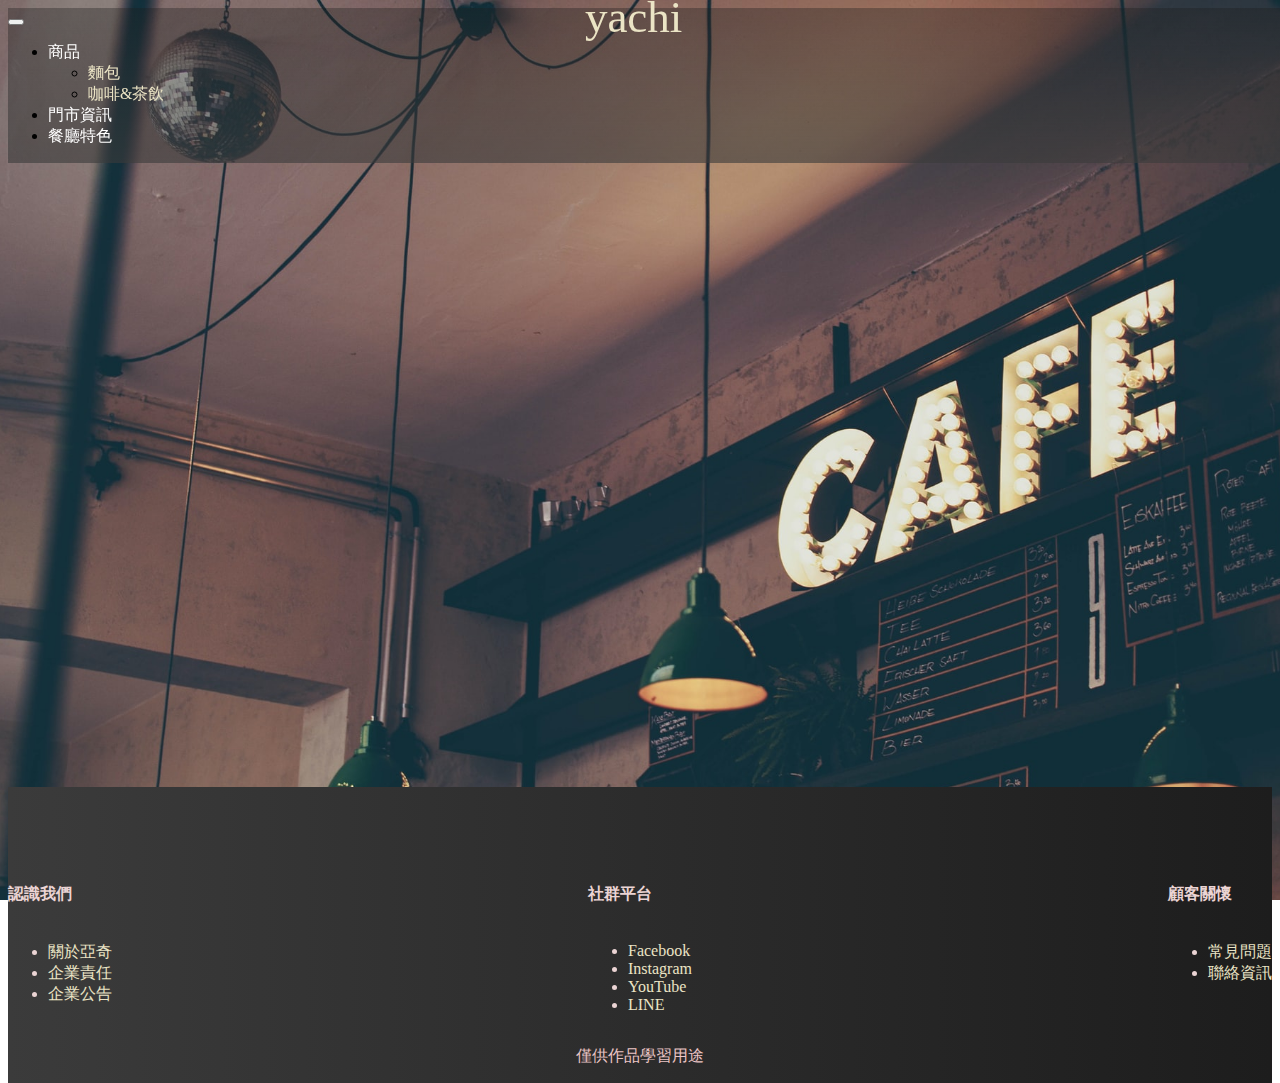
<file: product_info.html>
<!DOCTYPE html>
<html lang="en">
  <head>
    <meta charset="UTF-8" />
    <meta http-equiv="X-UA-Compatible" content="IE=edge" />
    <meta name="viewport" content="width=device-width, initial-scale=1.0" />
    <title>亞奇咖啡館</title>
    <link
      href="https://cdn.jsdelivr.net/npm/bootstrap@5.2.0-beta1/dist/css/bootstrap.min.css"
      rel="stylesheet"
      integrity="sha384-0evHe/X+R7YkIZDRvuzKMRqM+OrBnVFBL6DOitfPri4tjfHxaWutUpFmBp4vmVor"
      crossorigin="anonymous"
    />
    <link rel="stylesheet" href="Css/product_info.css" />
    <link rel="stylesheet" href="Css/common.css" />
  </head>
  <body>
    <header>
      <nav class="menu navbar navbar-expand-lg">
        <div class="container">
          <!-- <a class="navbar-brand" href="index.html"><img class="icon" id="logo" src="Img/wheat.png" alt="logo"></a>  -->
          <button
            class="navbar-toggler"
            type="button"
            data-bs-toggle="collapse"
            data-bs-target="#navbarSupportedContent"
            aria-controls="navbarSupportedContent"
            aria-expanded="false"
            aria-label="Toggle navigation"
          >
            <span class="navbar-toggler-icon"></span>
          </button>
          <div class="collapse navbar-collapse" id="navbarSupportedContent">
            <ul class="navbar-nav me-auto mb-2 mb-lg-0">
              <li class="nav-item dropdown">
                <a
                  class="nav-link dropdown-toggle"
                  href="#"
                  id="navbarDropdown"
                  role="button"
                  data-bs-toggle="dropdown"
                  aria-expanded="false"
                >
                  商品
                </a>
                <ul class="dropdown-menu" aria-labelledby="navbarDropdown">
                  <li><a class="dropdown-item" href="bakery.html">麵包</a></li>
                  <li>
                    <a class="dropdown-item" href="coffee.html">咖啡&茶飲</a>
                  </li>
                </ul>
              </li>
              <li class="nav-item">
                <a class="nav-link" href="store_info.html">門市資訊</a>
              </li>
              <li class="nav-item">
                <a class="nav-link" href="feature.html">餐廳特色</a>
              </li>
            </ul>
          </div>
        </div>
      </nav>
      <div class="brand_name">
        <a href="index.html">yachi</a>
      </div>
    </header>
    <div class="main">
      <div class="product_main">
        <div class="product_img">
          <img src="Img/cake.jpg" alt="商品圖片" />
        </div>
        <div class="product_info">
          <div class="info_title">
            <p>商品名稱</p>
          </div>
          <div class="info_content">
            <div class="ingredient">
              <div class="title">
                <p>製作成分</p>
              </div>
              <ul>
                <li>麵粉</li>
                <li>糖</li>
                <li>葡萄乾</li>
                <li>天然酵母</li>
              </ul>
            </div>
            <div class="nutrition">
              <div class="title">
                <p>營養標示</p>
              </div>
              <ul>
                <li>熱量</li>
                <li>蛋白質</li>
                <li>脂質</li>
              </ul>
            </div>
          </div>
        </div>
      </div>
      <div class="product_intro">
        <p>商品說明</p>
        <p>新鮮草莓配上奶油製成，濃郁美味。</p>
        <div class="price">
          <span>價格：200元</span>
        </div>
      </div>
    </div>
    <footer>
      <div class="container">
        <div class="footer_main">
          <div class="info_block">
            <h4>認識我們</h4>
            <ul>
              <li><a href="#">關於亞奇</a></li>
              <li><a href="#">企業責任</a></li>
              <li><a href="#">企業公告</a></li>
            </ul>
          </div>
          <div class="info_block">
            <h4>社群平台</h4>
            <ul>
              <li>
                <a href="#" target="_blank" rel="noopener noreferrer"
                  >Facebook</a
                >
              </li>
              <li>
                <a href="#" target="_blank" rel="noopener noreferrer"
                  >Instagram</a
                >
              </li>
              <li>
                <a href="#" target="_blank" rel="noopener noreferrer"
                  >YouTube</a
                >
              </li>
              <li>
                <a href="#" target="_blank" rel="noopener noreferrer">LINE</a>
              </li>
            </ul>
          </div>
          <div class="info_block">
            <h4>顧客關懷</h4>
            <ul>
              <li><a href="#">常見問題</a></li>
              <li><a href="#">聯絡資訊</a></li>
            </ul>
          </div>
        </div>
      </div>
      <div class="container">
        <div class="footer_bottom">
          <div>
            <p class="footer_copyright">僅供作品學習用途</p>
          </div>
        </div>
      </div>
    </footer>
    <script
      src="https://cdn.jsdelivr.net/npm/bootstrap@5.2.0-beta1/dist/js/bootstrap.bundle.min.js"
      integrity="sha384-pprn3073KE6tl6bjs2QrFaJGz5/SUsLqktiwsUTF55Jfv3qYSDhgCecCxMW52nD2"
      crossorigin="anonymous"
    ></script>
    <script src="Js/index.js"></script>
  </body>
</html>
</file>
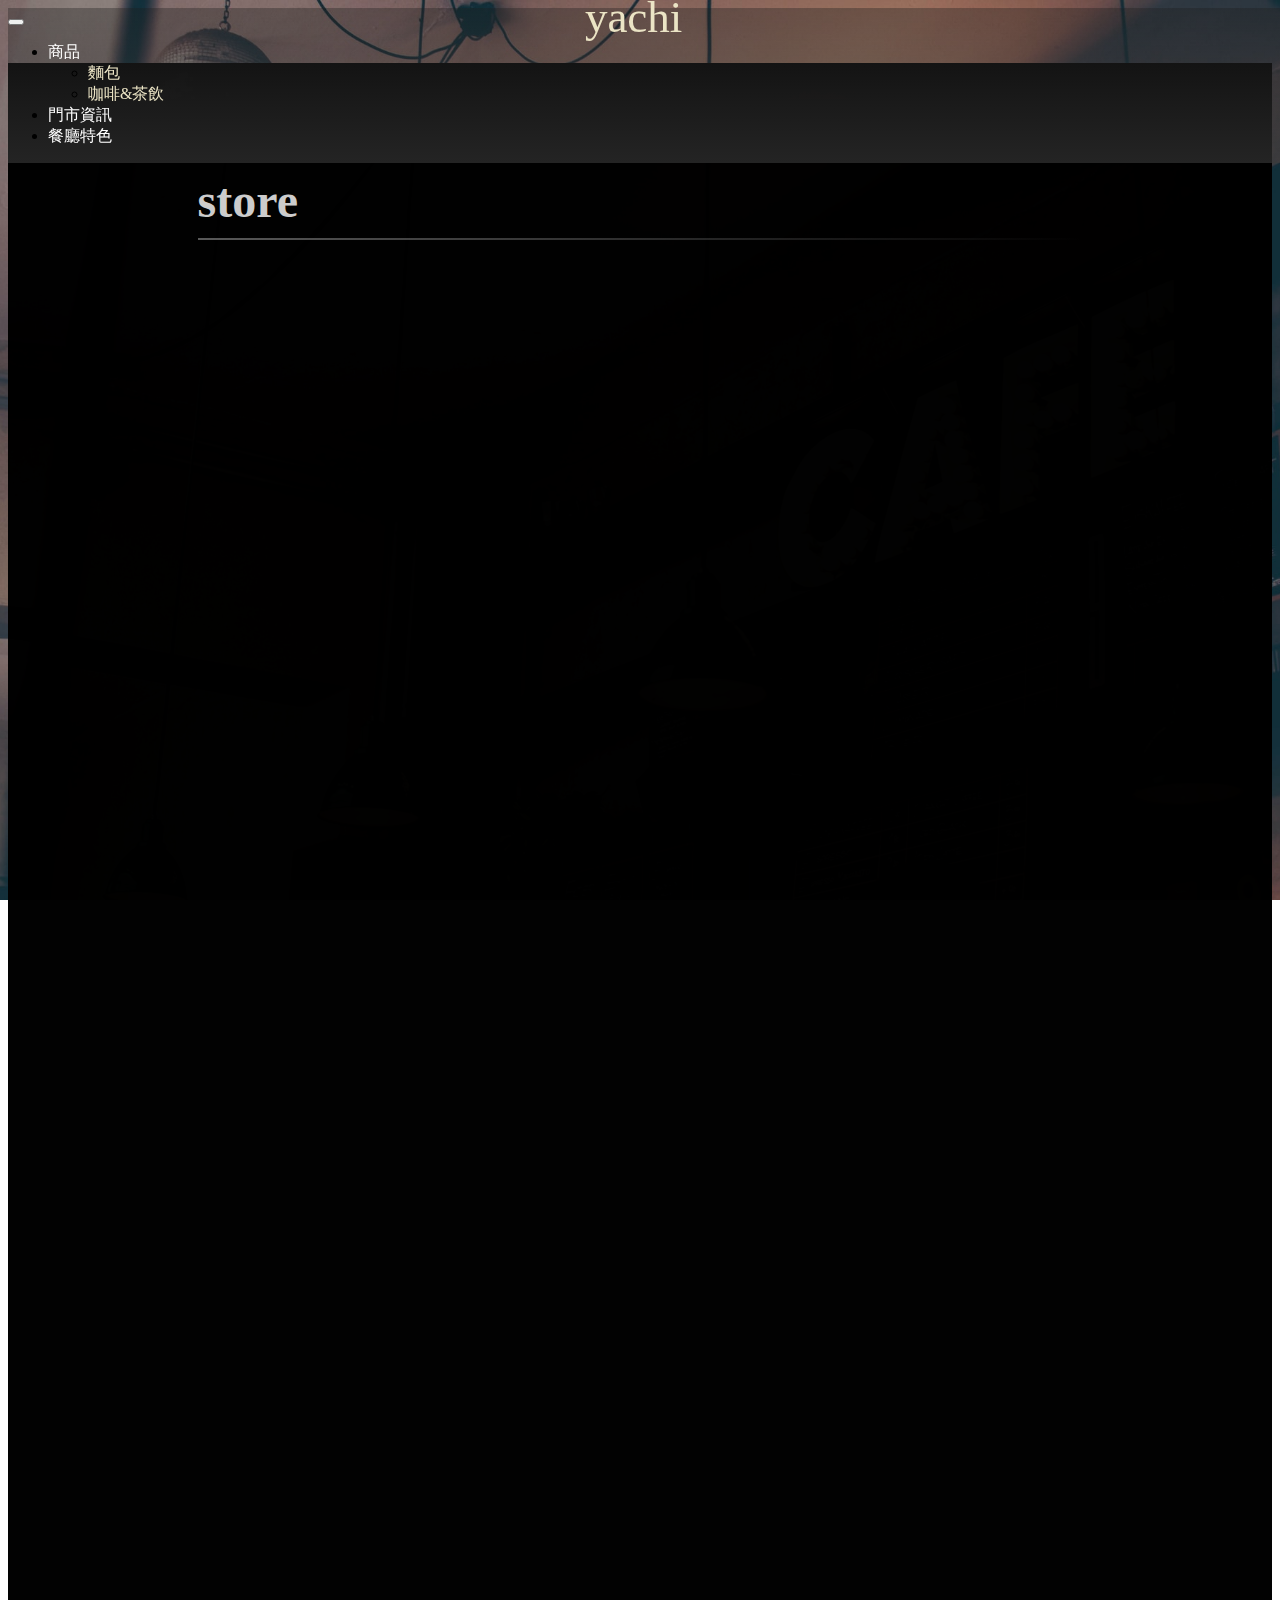
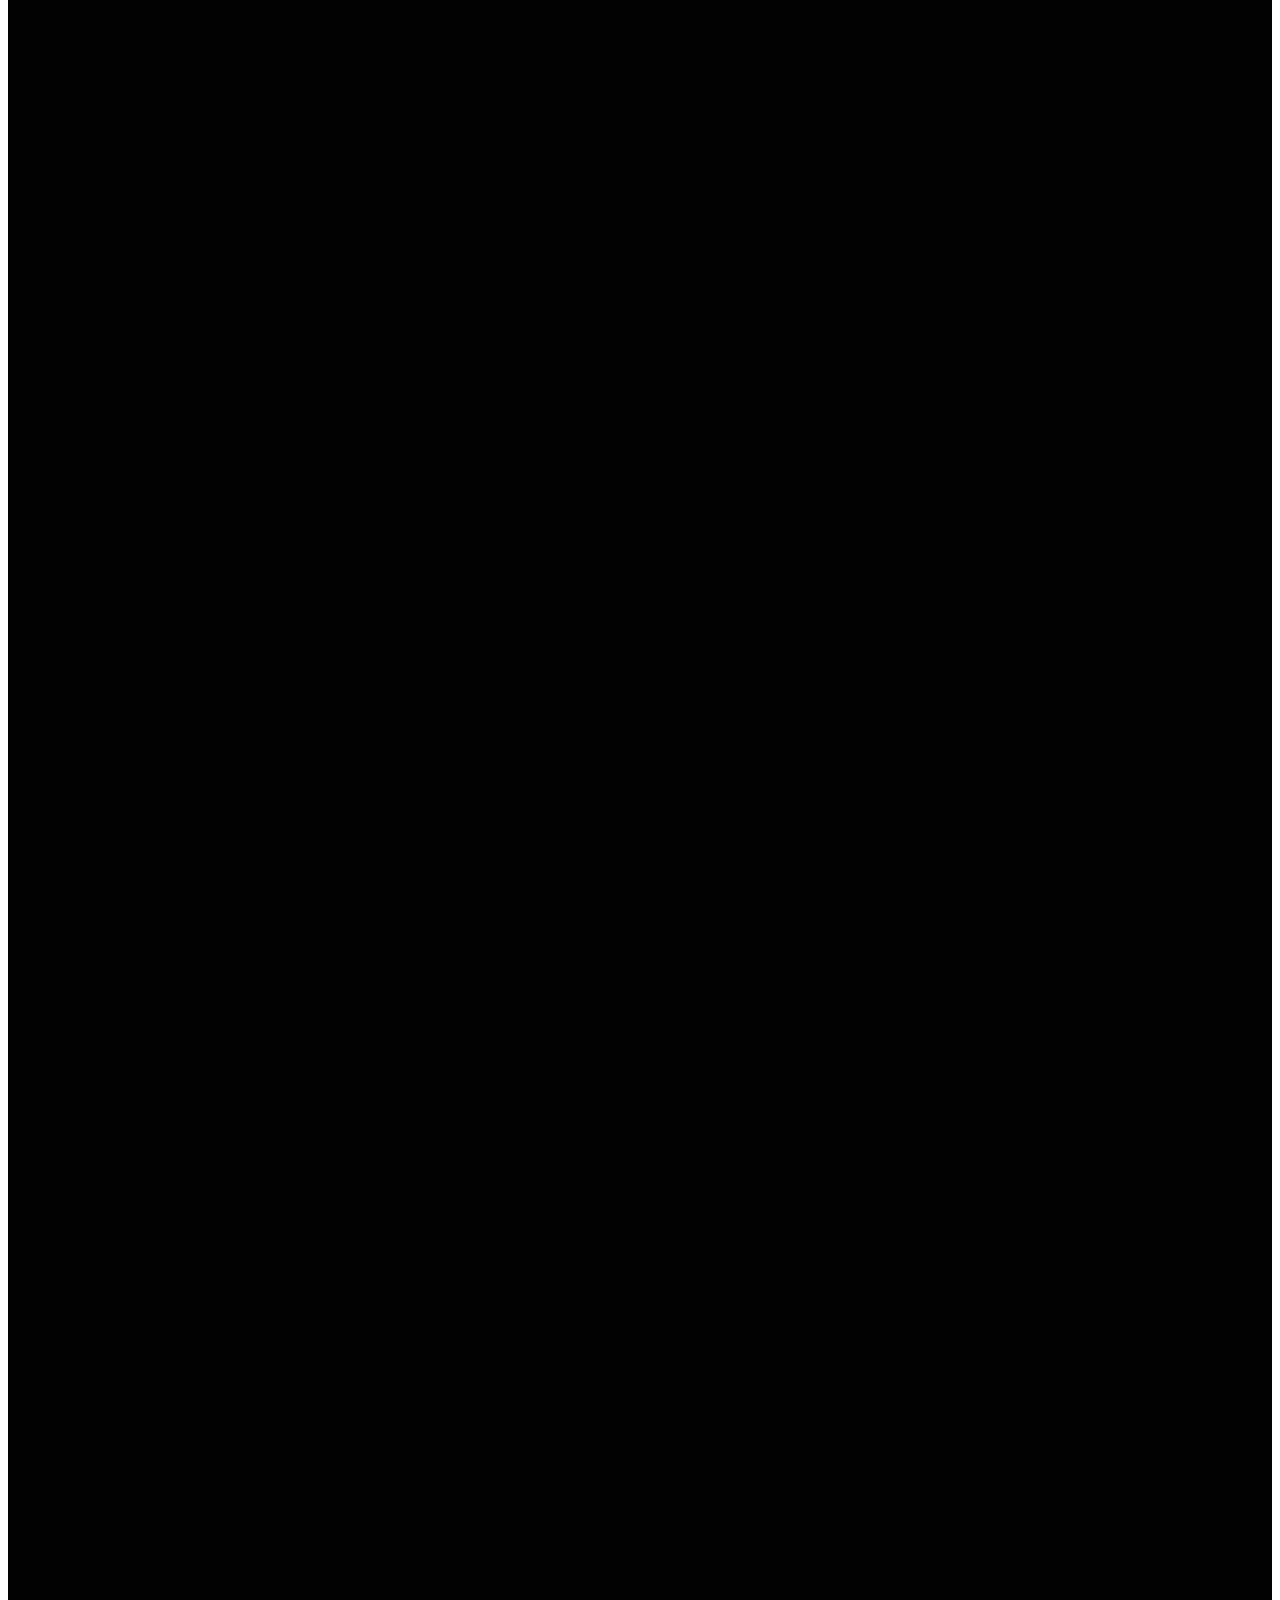
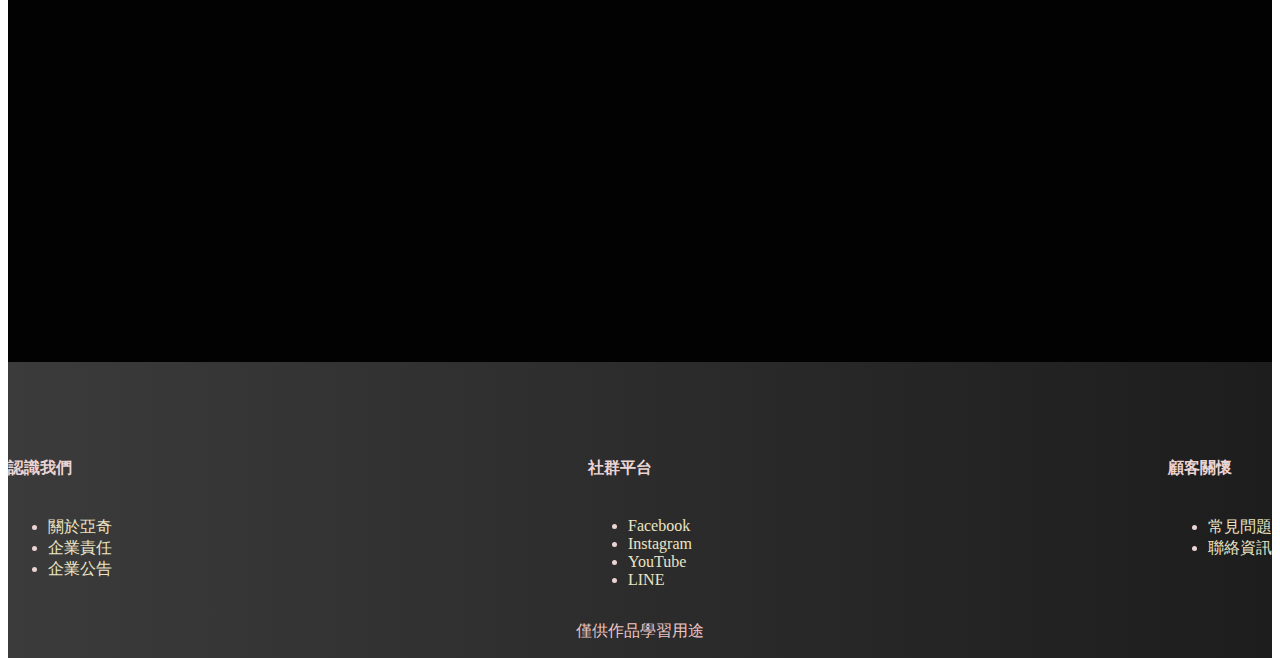
<file: store_info.html>
<!DOCTYPE html>
<html lang="en">
  <head>
    <meta charset="UTF-8" />
    <meta http-equiv="X-UA-Compatible" content="IE=edge" />
    <meta name="viewport" content="width=device-width, initial-scale=1.0" />
    <title>亞奇咖啡館</title>
    <link
      href="https://cdn.jsdelivr.net/npm/bootstrap@5.2.0-beta1/dist/css/bootstrap.min.css"
      rel="stylesheet"
      integrity="sha384-0evHe/X+R7YkIZDRvuzKMRqM+OrBnVFBL6DOitfPri4tjfHxaWutUpFmBp4vmVor"
      crossorigin="anonymous"
    />
    <link rel="stylesheet" href="Css/common.css" />
    <link rel="stylesheet" href="Css/store_info.css" />
  </head>
  <body>
    <header>
      <nav class="menu navbar navbar-expand-lg">
        <div class="container">
          <!-- <a class="navbar-brand" href="index.html"><img class="icon" id="logo" src="Img/wheat.png" alt="logo"></a>  -->
          <button
            class="navbar-toggler"
            type="button"
            data-bs-toggle="collapse"
            data-bs-target="#navbarSupportedContent"
            aria-controls="navbarSupportedContent"
            aria-expanded="false"
            aria-label="Toggle navigation"
          >
            <span class="navbar-toggler-icon"></span>
          </button>
          <div class="collapse navbar-collapse" id="navbarSupportedContent">
            <ul class="navbar-nav me-auto mb-2 mb-lg-0">
              <li class="nav-item dropdown">
                <a
                  class="nav-link dropdown-toggle"
                  href="#"
                  id="navbarDropdown"
                  role="button"
                  data-bs-toggle="dropdown"
                  aria-expanded="false"
                >
                  商品
                </a>
                <ul class="dropdown-menu" aria-labelledby="navbarDropdown">
                  <li><a class="dropdown-item" href="bakery.html">麵包</a></li>
                  <li>
                    <a class="dropdown-item" href="coffee.html">咖啡&茶飲</a>
                  </li>
                </ul>
              </li>
              <li class="nav-item">
                <a class="nav-link" href="store_info.html">門市資訊</a>
              </li>
              <li class="nav-item">
                <a class="nav-link" href="feature.html">餐廳特色</a>
              </li>
            </ul>
          </div>
        </div>
      </nav>
      <div class="brand_name">
        <a href="index.html">yachi</a>
      </div>
    </header>
    <div class="main">
      <div class="main_top">
        <div class="title">
          <h2>store</h2>
        </div>
      </div>
      <div class="main_inner">
        <div class="sec sec_01">
          <div class="img">
            <img src="Img/cafe.jpg" alt="" />
          </div>
          <div class="content">
            <div class="name">
              <p>桃園忠華店</p>
            </div>
            <div class="info">
              <p>地址:桃園市桃園區忠華路123號</p>
              <p>電話:(03)3601234</p>
            </div>
            <div class="map">
              <button
                type="button"
                class="btn btn-primary"
                data-bs-toggle="modal"
                data-bs-target="#modal_01"
              >
                google map
              </button>
              <div
                class="modal fade"
                id="modal_01"
                tabindex="-1"
                aria-labelledby="exampleModalLabel"
                aria-hidden="true"
              >
                <div class="modal-dialog">
                  <div class="modal-content">
                    <div class="modal-header">
                      <h5 class="modal-title" id="exampleModalLabel">
                        桃園忠華店
                      </h5>
                      <button
                        type="button"
                        class="btn-close"
                        data-bs-dismiss="modal"
                        aria-label="Close"
                      ></button>
                    </div>
                    <div class="modal-body">
                      <iframe
                        src="https://www.google.com/maps/embed?pb=!1m17!1m12!1m3!1d3614.412191256857!2d121.52049331537908!3d25.05401484364194!2m3!1f0!2f0!3f0!3m2!1i1024!2i768!4f13.1!3m2!1m1!2zMjXCsDAzJzE0LjQiTiAxMjHCsDMxJzIxLjciRQ!5e0!3m2!1szh-TW!2stw!4v1679586714711!5m2!1szh-TW!2stw"
                        width="100%"
                        height="450"
                        style="border: 0"
                        allowfullscreen=""
                        loading="lazy"
                        referrerpolicy="no-referrer-when-downgrade"
                      ></iframe>
                    </div>
                    <div class="modal-footer">
                      <button
                        type="button"
                        class="btn btn-secondary"
                        data-bs-dismiss="modal"
                      >
                        Close
                      </button>
                      <button type="button" class="btn btn-primary">
                        Save changes
                      </button>
                    </div>
                  </div>
                </div>
              </div>
            </div>
          </div>
        </div>
        <div class="sec sec_02">
          <div class="img">
            <img src="Img/cafe.jpg" alt="" />
          </div>
          <div class="content">
            <div class="name">
              <p>台北忠山店</p>
            </div>
            <div class="info">
              <p>地址:台北市中山區忠山路456號</p>
              <p>電話:(02)36045678</p>
            </div>
            <div class="map">
              <button
                type="button"
                class="btn btn-primary"
                data-bs-toggle="modal"
                data-bs-target="#modal_02"
              >
                google map
              </button>
              <div
                class="modal fade"
                id="modal_02"
                tabindex="-1"
                aria-labelledby="exampleModalLabel"
                aria-hidden="true"
              >
                <div class="modal-dialog">
                  <div class="modal-content">
                    <div class="modal-header">
                      <h5 class="modal-title" id="exampleModalLabel">
                        台北忠山店
                      </h5>
                      <button
                        type="button"
                        class="btn-close"
                        data-bs-dismiss="modal"
                        aria-label="Close"
                      ></button>
                    </div>
                    <div class="modal-body">
                      <iframe
                        src="https://www.google.com/maps/embed?pb=!1m17!1m12!1m3!1d3614.412191256857!2d121.52049331537908!3d25.05401484364194!2m3!1f0!2f0!3f0!3m2!1i1024!2i768!4f13.1!3m2!1m1!2zMjXCsDAzJzE0LjQiTiAxMjHCsDMxJzIxLjciRQ!5e0!3m2!1szh-TW!2stw!4v1679586714711!5m2!1szh-TW!2stw"
                        width="100%"
                        height="450"
                        style="border: 0"
                        allowfullscreen=""
                        loading="lazy"
                        referrerpolicy="no-referrer-when-downgrade"
                      ></iframe>
                    </div>
                    <div class="modal-footer">
                      <button
                        type="button"
                        class="btn btn-secondary"
                        data-bs-dismiss="modal"
                      >
                        Close
                      </button>
                      <button type="button" class="btn btn-primary">
                        Save changes
                      </button>
                    </div>
                  </div>
                </div>
              </div>
            </div>
          </div>
        </div>
        <div class="sec sec_03">
          <div class="img">
            <img src="Img/cafe.jpg" alt="" />
          </div>
          <div class="content">
            <div class="name">
              <p>台北信一店</p>
            </div>
            <div class="info">
              <p>地址:台北市區信一路999號</p>
              <p>電話:(02)36088999</p>
            </div>
            <div class="map">
              <button
                type="button"
                class="btn btn-primary"
                data-bs-toggle="modal"
                data-bs-target="#modal_03"
              >
                google map
              </button>
              <div
                class="modal fade"
                id="modal_03"
                tabindex="-1"
                aria-labelledby="exampleModalLabel"
                aria-hidden="true"
              >
                <div class="modal-dialog">
                  <div class="modal-content">
                    <div class="modal-header">
                      <h5 class="modal-title" id="exampleModalLabel">
                        台北信一店
                      </h5>
                      <button
                        type="button"
                        class="btn-close"
                        data-bs-dismiss="modal"
                        aria-label="Close"
                      ></button>
                    </div>
                    <div class="modal-body">
                      <iframe
                        src="https://www.google.com/maps/embed?pb=!1m18!1m12!1m3!1d3615.007661982655!2d121.52653481537864!3d25.033814044452082!2m3!1f0!2f0!3f0!3m2!1i1024!2i768!4f13.1!3m3!1m2!1s0x3442a9827e13bdc7%3A0xf5813818e045f292!2z5Y-w5YyX5biC5aSn5a6J5Y2A5L-h576p6Lev5LqM5q61!5e0!3m2!1szh-TW!2stw!4v1679586787568!5m2!1szh-TW!2stw"
                        width="100%"
                        height="450"
                        style="border: 0"
                        allowfullscreen=""
                        loading="lazy"
                        referrerpolicy="no-referrer-when-downgrade"
                      ></iframe>
                    </div>
                    <div class="modal-footer">
                      <button
                        type="button"
                        class="btn btn-secondary"
                        data-bs-dismiss="modal"
                      >
                        Close
                      </button>
                      <button type="button" class="btn btn-primary">
                        Save changes
                      </button>
                    </div>
                  </div>
                </div>
              </div>
            </div>
          </div>
        </div>
      </div>
    </div>
    <footer>
      <div class="container">
        <div class="footer_main">
          <div class="info_block">
            <h4>認識我們</h4>
            <ul>
              <li><a href="#">關於亞奇</a></li>
              <li><a href="#">企業責任</a></li>
              <li><a href="#">企業公告</a></li>
            </ul>
          </div>
          <div class="info_block">
            <h4>社群平台</h4>
            <ul>
              <li>
                <a href="#" target="_blank" rel="noopener noreferrer"
                  >Facebook</a
                >
              </li>
              <li>
                <a href="#" target="_blank" rel="noopener noreferrer"
                  >Instagram</a
                >
              </li>
              <li>
                <a href="#" target="_blank" rel="noopener noreferrer"
                  >YouTube</a
                >
              </li>
              <li>
                <a href="#" target="_blank" rel="noopener noreferrer">LINE</a>
              </li>
            </ul>
          </div>
          <div class="info_block">
            <h4>顧客關懷</h4>
            <ul>
              <li><a href="#">常見問題</a></li>
              <li><a href="#">聯絡資訊</a></li>
            </ul>
          </div>
        </div>
      </div>
      <div class="container">
        <div class="footer_bottom">
          <div>
            <p class="footer_copyright">僅供作品學習用途</p>
          </div>
        </div>
      </div>
    </footer>
    <script
      src="https://cdn.jsdelivr.net/npm/bootstrap@5.2.0-beta1/dist/js/bootstrap.bundle.min.js"
      integrity="sha384-pprn3073KE6tl6bjs2QrFaJGz5/SUsLqktiwsUTF55Jfv3qYSDhgCecCxMW52nD2"
      crossorigin="anonymous"
    ></script>
  </body>
</html>
</file>
<file: Css/index.css>
.main{
    display: flex;
    flex-direction: column;
    flex-grow: 1;
    /* margin-top: 3.6em; */
    position: relative;
    /* height: 100%; */
}
.banner{
    background-color: rgb(0, 0, 0);
    /* clip-path: polygon(50% 18%, 100% 0, 100% 100%, 0 100%, 0 0); */
    position: relative;
    margin-top: 55px;   
    display: flex;
    flex-direction: row;
    padding-left: 15%;
    padding-right: 15%;
    padding-top: 10%;
    padding-bottom: 10%;
}
.banner_img{
    width:55%;
    display: flex;
    position: relative;
    justify-content: center;
    visibility: hidden;
    animation: slide 2s ease-in;
    animation-delay: 0.2s;
    animation-fill-mode: forwards;
}
.banner_inner{
    width:45%;
    display: flex;
    flex-direction: column;
    position: relative;
    justify-content: flex-start;
    padding: 5%;
    color: rgb(250, 237, 162);
    visibility: hidden;
    animation: slide 2s ease-in;
    animation-delay: 0.2s;
    animation-fill-mode: forwards;
}
.banner_inner_title{
    font-size: 48px;
    margin-bottom: 10%;
    color: rgb(235, 180, 108); 
}
.banner_inner_content > .row > .column{
    display:flex;
    justify-content: space-between;
    margin-bottom: 3%;
}
.banner-item{
    font-size: 16px;
    color: antiquewhite;
}
.option{
    padding: 5% 15% 15% 15%;
    position: relative;
}
.option_title{
    margin-bottom: 5%;
    display: flex;
    justify-content: center;
}
.option_title > h3{
    font-size: 48px;
    color: rgb(235, 180, 108); 
}
.option_content{
    width: 100%;
    height: auto;
    display: flex;
    flex-direction: row;
    justify-content: space-between;
}
.item {
    width: 20%;
    padding: 2%;
    background-color: rgba(0, 0, 0, 0.849);
    border-radius: 5%;
    display: flex;
    flex-direction: column;
    justify-content: space-between;
    border: 3px solid darkgoldenrod;
}
.item > span{
    width: 100%;
    height: 30%;
    /* border: 1px solid salmon; */
    display: flex;
    justify-content: center;
    font-size: 26px;
    align-items: center;
}
.item > img{
    height: 70%;
    margin-bottom: 20px;
}
.item:hover{   
    transition: 1.5S;
    transform: translate(0, -30px);
    background-color: rgb(184, 146, 76);
}
.about{
    width: 100%;
    background-color: rgb(0, 0, 0);
    padding: 10%;
    padding-top: 15%;
    padding-bottom: 20%;
    position: relative;
    display: flex;
}
.about::before{
    content: "";
    width: 100%;
    height:20%;
    background-color: rgb(0, 0, 0);
    position: absolute;
    top:-10%;
    left:0;
    clip-path: ellipse(55% 40% at 50% 50%);
}
.about_inner{
    width: 50%;
    display: flex;
    flex-direction: column;
    /* border: 1px solid darkblue; */
    padding: 5%;
}
.about_inner_title{
    color: rgb(235, 180, 108); 
    font-size: 48px;
    padding-left: 5%;
}
.about_inner_content{
    width: 100%;
    padding: 5%;
}
.about_inner_content > p{
    color: antiquewhite;
}
.about_img{
    width: 40%;
}
@keyframes slide{
    0%{
        transform: translate(0,100px);
        opacity: 0;
        visibility: visible;
    }
    100%{
        transform: translate(0,0);
        opacity: 1;
        visibility: visible;
    }
}
@media screen and (max-width:1024px){
    .banner{
        /* clip-path: polygon(50% 18%, 100% 0, 100% 100%, 0 100%, 0 0); */
        position: relative;
        margin-top: 55px;   
        display: flex;
        flex-direction: row;
        padding-left: 12%;
        padding-right: 12%;
        padding-top: 10%;
        padding-bottom: 10%;
    }
    .banner_img{
        width:50%;
        display: flex;
        position: relative;
        justify-content: center;
    }
    .banner_inner{
    width:45%;
    display: flex;
    flex-direction: column;
    position: relative;
    justify-content: flex-start;
    padding: 3%;
   
    }
    .banner_inner_title{
        font-size: 36px;
        margin-bottom: 5%;
    
    }
    .banner_inner_content > .row > .column{
        display:flex;
        justify-content: space-between;
        margin-bottom: 1%;
    }
    .banner-item{
        font-size: 14px;
   
    }
    .option{
        padding: 5% 15% 15% 15%;
        position: relative;
    }
    .option_title{
        margin-bottom: 5%;
        display: flex;
        justify-content: center;
    }
    .option_title > h3{
        font-size: 48px;
     
    }
    .option_content{
        width: 100%;
        height: auto;
        display: flex;
        flex-direction: row;
        justify-content: space-between;
    }
    .item {
        width: 20%;
        padding: 2%;
        background-color: rgba(0, 0, 0, 0.849);
        border-radius: 5%;
        display: flex;
        flex-direction: column;
        justify-content: space-between;
    }
    .item > span{
        width: 100%;
        display: flex;
        justify-content: center;
        font-size: 18px;
        align-items: center;
    }
    .item > img{
        margin-bottom: 20px;
    }
    /* .item_01{
        width: 18%;
        height: 250px;
        padding: 1%;
        background-color: rgba(0, 0, 0, 0.849);
        border-radius: 5%;
    }
    .item_02{
        width: 18%;
        height: 250px;
        padding: 1%;
        background-color: rgba(0, 0, 0, 0.849);
        border-radius: 5%;
    }
    .item_03{
        width: 18%;
        height: 250px;
        padding: 1%;
        background-color: rgba(0, 0, 0, 0.849);
        border-radius: 5%;
    }
    .item_04{
        width: 18%;
        height: 250px;
        padding: 1%;
        background-color: rgba(0, 0, 0, 0.849);
        border-radius: 5%;
    }
    */
    .about{
        width: 100%;
        height:100%;
        background-color: rgb(0, 0, 0);
        padding: 10%;
        padding-top: 20%;
        padding-bottom: 20%;
        position: relative;
        display: flex;
    }
    .about::before{
        content: "";
        width: 100%;
        height:20%;
        background-color: rgb(0, 0, 0);
        position: absolute;
        top:-10%;
        left:0;
        clip-path: ellipse(55% 40% at 50% 50%);
    }
    .about_inner_title{
      
        font-size: 36px;
    }
    .about_inner{
        display: flex;
        padding: 1%;
    }
    .about_img{
        width: 50%;
    }
    .about_inner_content{
        width: 100%;
        padding: 5%;
    }
    .about_inner_content > p{
       
        font-size: 14px;
    }
}
@media screen and (max-width:768px){ 
    .banner{
        background-color: rgb(0, 0, 0);
        /* clip-path: polygon(50% 18%, 100% 0, 100% 100%, 0 100%, 0 0); */
        position: relative;
        margin-top: 55px;   
        display: flex;
        flex-direction: column;
        /* padding-left: 15%;
        padding-right: 15%;
        padding-top: 10%;
        padding-bottom: 10%; */
    }
    .banner_img{
        width:100%;
        display: flex;
        position: relative;
        justify-content: center;
    }
    .banner_inner{
    width:100%;
    display: flex;
    flex-direction: column;
    position: relative;
    justify-content: flex-start;
    
    /* border: 1px solid salmon; */
    padding-left: 10% ;
    padding-right: 10%;
    }
    .banner_inner_title{
        width: 100%;
        display: flex;
        justify-content: center;
        font-size: 40px;
        margin-bottom: 10%;
     
    }
    .banner_inner_content > .row > .column{
        display:flex;
        justify-content: space-between;
        margin-bottom: 3%;
    }
    .banner-item{
        font-size: 14px;
  
    }
    .option{
        padding: 5% 15% 20% 15%;
        position: relative;
    }
    .option_title{
        margin-bottom: 5%;
        display: flex;
        justify-content: center;
    }
    .option_title > h3{
        font-size: 48px;
   
    }
    .option_content{
        width: 100%;
        height: auto;
        display: flex;
        flex-direction: column;
        justify-content: space-between;
        align-items: center;
    }
    .item {
        width: 70%;
        /* height: 100%; */
        padding: 5%;
        background-color: rgba(0, 0, 0, 0.849);
        border-radius: 5%;
        margin-bottom: 10%;
        display: flex;
        flex-direction: column;
    }
    .item > span{
        width: 100%;
        /* border: 1px solid salmon; */
        display: flex;
        justify-content: center;
        font-size: 28px;
    }
    .item > img{
        margin-bottom: 20px;
    }
    /* .item_01{
        width: 18%;
        height: 250px;
        padding: 1%;
        background-color: rgba(0, 0, 0, 0.849);
        border-radius: 5%;
    }
    .item_02{
        width: 18%;
        height: 250px;
        padding: 1%;
        background-color: rgba(0, 0, 0, 0.849);
        border-radius: 5%;
    }
    .item_03{
        width: 18%;
        height: 250px;
        padding: 1%;
        background-color: rgba(0, 0, 0, 0.849);
        border-radius: 5%;
    }
    .item_04{
        width: 18%;
        height: 250px;
        padding: 1%;
        background-color: rgba(0, 0, 0, 0.849);
        border-radius: 5%;
    }
    */
    .about{
        width: 100%;
        background-color: rgb(0, 0, 0);
        padding: 10%;
        padding-bottom: 30%;
        position: relative;
        display: flex;
        flex-direction: column;
    }
    .about::before{
        content: "";
        width: 100%;
        height:20%;
        background-color: rgb(0, 0, 0);
        position: absolute;
        top:-10%;
        left:0;
        clip-path: ellipse(55% 40% at 50% 50%);
    }
    .about_inner_title{
        width: 100%;
        font-size: 36px;
        display: flex;
        justify-content: center;
    }
    .about_inner{
        display: flex;
        width: 100%;
    }
    .about_img{
        width: 100%;
    }
    .about_inner_content{
        width: 100%;
        padding: 5%;
    }
    .about_inner_content > p{
    
        font-size: 14px;
    }
}
</file>
<file: Css/common.css>
html, body {
    height: 100%;
  }
body {
    display: flex; 
    flex-direction: column; 
    background-image: url('../Img/background.jpg');
    background-position:center;
    background-attachment:fixed;
    background-repeat: no-repeat;
    background-size: cover;
}
a {
    text-decoration:none;
    color: rgb(235, 228, 197);
}
header{
    width: 100%;
    height: 1.5em;
    /* background: linear-gradient(to right , #ffffff ,rgb(85, 0, 0)); */
    /* background-color: rgba(85, 0, 0, 0.753); */
    position: fixed;
    display: flex;
    z-index: 2;
}
#header_item{
    display: flex;
    justify-content: flex-end;
}
#header_item > a{
    color: aliceblue    ;
}
#header_item > a:nth-child(1){
    margin-right: 1%;
}
.nav-item > a{
    color: rgb(255, 255, 255);
}
.menu{
    background: linear-gradient(to top , #3b3b3b9c ,#1d1d1d59);
    width: 100%;
    position: fixed;
    /* top: 1.5em; */
    display: flex;
    flex-direction: row;
    z-index: 1;
    /* height: 200px; */
}
.menu:hover{
    background: linear-gradient(to top , #3b3b3b ,#1d1d1d59);
}
.brand_name{
    /* background-color: aquamarine; */
    font-size: 45px;
    width: 5%;
    position: fixed;
    top: -0.2em;
    left: 47%;
    z-index: 1;
    display: flex;
    justify-content: center;
    font-family:'Times New Roman', Times, serif;
}
#logo{
    width: 2em;
    margin-right: 1%;
}
img{
    width: 100%;
}
footer{
    width: 100%;
    background: linear-gradient(to right , #3b3b3b ,#1d1d1d);
    display: block;
    flex-direction: column;
    align-items: center;
    color: rgb(235, 197, 197);
    padding-top: 50px;
}
.footer_main{
    width: 100%;
    display: flex;
    flex-direction: row;
    justify-content: space-between;
    padding-top: 2%;
}
.info_block{
    display: flex;
    flex-direction: column;
    color: rgb(235, 212, 212);
}
.footer_bottom{
    display: flex;
    justify-content: center;
}
</file>
<file: Css/activity_list.css>
.main{
    margin-top: 55px;
    flex-grow: 1;
    position: relative;
}
.main_top{
    display: flex;
    flex-direction: column;
    align-items: center;
}
.title> h2{
    font-family:Cambria, Cochin, Georgia, Times, 'Times New Roman', serif;
    font-size: 48px;
    margin-bottom: 10px;
    color: rgb(204, 204, 204);
}
.main_top{
    display: flex;
    position: relative;
    /* background-color: antiquewhite; */
}
.title{
    width: 100%;
    margin-top: 70px;
    display: flex;
    justify-content: flex-start;
    border-bottom: 2px solid;
    border-image: linear-gradient(to right, #b6b6b67c, #36363600) 1;
    /* border-radius: 10   px; */
}
.main_content{
    padding-top: 3em;
    padding-bottom: 50px;
    position: relative;
}   
.cover{
    background-color: rgba(0, 0, 0, 0.9);
    position: relative;
    width: auto;
}
.block{
    /* background-color: aquamarine; */
    display: flex;
    flex-direction: row;
    position: relative;
    margin-bottom: 80px;
}
.pic{
    width: 45%;
}
.content{
    /* background-color: rgb(247, 219, 187); */
    width: 80%;
    /* height: 390px; */
    /* position: relative; */
    color: aquamarine;
    border: 1px solid orangered;
    display: flex;
}
.block_01 > .content ,
.block_03 > .content ,
.block_05 > .content{
    right: 10%;
    top: 50%;
}
.block_02 > .content , .block_04 > .content{
    left: 10%;
}
.block_02 , .block_04{
    margin-top: 50px;
    margin-bottom: 50px;
}
.block_05{
    margin-bottom: 2%;
}
</file>
<file: Css/bakery.css>
.main{
    margin-top: 55px;
    flex-grow: 1;
    position: relative;
    background-color: rgb(0, 0, 0);
}
.main_top{
    display: flex;
    flex-direction: column;
    align-items: center;
}
.title> h2{
    font-family:Cambria, Cochin, Georgia, Times, 'Times New Roman', serif;
    font-size: 48px;
    margin-bottom: 10px;
    color: rgb(204, 204, 204);
}
.main_top{
    display: flex;
    position: relative;
    /* background-color: antiquewhite; */
}
.title{
    width: 100%;
    margin-top: 70px;
    display: flex;
    justify-content: flex-start;
    border-bottom: 2px solid;
    border-image: linear-gradient(to right, #b6b6b67c, #36363600) 1;
    /* border-radius: 10   px; */
}
.main_content{
    padding-top: 3em;
    position: relative;
}
.main_content > .row:nth-child(1) {
    visibility: hidden;
    animation: slide 1.5s ease-in;
    animation-delay: 0s;
    animation-fill-mode: forwards;
}  
.main_content > .row:nth-child(2) {
    visibility: hidden;
    animation: slide 1.5s ease-in;
    animation-delay: 0.8s;
    animation-fill-mode: forwards;
}  
.main_content > .row:nth-child(3) {
    visibility: hidden;
    animation: slide 1.5s ease-in;
    animation-delay: 1.2s;
    animation-fill-mode: forwards;
}  
.product{
    border: 15px solid rgba(0, 0, 0, 0);
}
.product:hover > a{
    color: rgb(20, 76, 114);
}
.name{
    font-size: 20px;
    /* background-color: rgb(4, 0, 255); */
    display: inline;
}
.price{
    /* background-color: rgb(201, 151, 86); */
    font-size: 14px;
    display: flex;
    justify-content: flex-end;

}
.main_bottom{
    display: flex;
    flex-direction: row;
    justify-content: center;
    margin-top: 1%;
    margin-bottom: 1%;
}
.main_bottom > a:nth-child(2){
    display: flex;
    margin-right:1%;
    margin-left:1%;
}
@keyframes slide{
    0%{
        transform: translate(0,100px);
        opacity: 0;
        visibility: visible;
    }
    100%{
        transform: translate(0,0);
        opacity: 1;
        visibility: visible;
    }
}
</file>
<file: Css/product_info.css>
.main{
    margin-top: 8em;
    margin-bottom: 10%;
    margin: 8% 15% 15% 15%;
    flex-grow: 1;
}
.product_main{
    /* background-color: aqua; */
    display: flex;
    flex-direction: row;
    justify-content: space-between;
}
.product_img{
    width: 49%;
    /* border: 1px solid black; */
    border-radius: 20px;
    border: 3px solid darkgoldenrod;
    visibility: hidden;
    animation: slide 1.5s ease-in;
    animation-delay: 0.2s;
    animation-fill-mode: forwards;
}
.product_img > img{
    border-radius: 20px;
}
.product_info{
    background-color: rgba(0, 0, 0, 0.712);
    border: 1px black solid;
    border-radius: 20px;
    width: 49%;
    display: flex;
    flex-direction: column;
    align-items: center;
    border: 3px solid darkgoldenrod;
    color: rgb(235, 197, 197);
    visibility: hidden;
    animation: slide 1.5s ease-in;
    animation-delay: 0.2s;
    animation-fill-mode: forwards;
}
.info_title{
    width: 100%;
    display: flex;
    justify-content: center;
    /* border: 1px solid black; */
    font-weight: bold;
    font-size: 30px;
}
.info_content{
    height: 100%;
    width: 100%;
    display: flex;
    flex-direction: row;
    justify-content: flex-start;
}
.ingredient{
    width: 100%;
    display: flex;
    flex-direction: column;
}
.nutrition{
    width: 100%;
    display: flex;
    flex-direction: column;
}
.title{
    display: flex;
    justify-content: center;    
}
.product_intro{
    background-color:  rgba(0, 0, 0, 0.712);
    border: 3px solid darkgoldenrod;
    padding: 3%;
    padding-left: 5%;
    padding-right: 5%;
    color: rgb(235, 197, 197);
    border-radius: 20px;
    margin-top: 20px;
    visibility: hidden;
    animation: slide 1.5s ease-in;
    animation-delay: 1.2s;
    animation-fill-mode: forwards;
}
.price > span{
    display: flex;
    justify-content: flex-end;
}
@keyframes slide{
    0%{
        transform: translate(0,100px);
        opacity: 0;
        visibility: visible;
    }
    100%{
        transform: translate(0,0);
        opacity: 1;
        visibility: visible;
    }
}
@media screen and (max-width:1024px) {
    .product_main{
        display: flex;
        flex-direction: column;
    }
    .product_img{
        width: 100%;
        margin-bottom: 20px;
    }
    .product_info{
        width: 100%;
    }

    
}
</file>
<file: Css/store_info.css>
.main{
    margin-top: 55px;
    flex-grow: 1;
    position: relative;
    background-color: rgba(0, 0, 0, 0.993);
}
.main_top{
    display: flex;
    flex-direction: column;
    align-items: center;
    margin-left: 15%;
    margin-right: 15%;
}
.main_top>.title{
    width: 100%;
    margin-top: 70px;
    margin-bottom: 100px;
    display: flex;
    justify-content: flex-start;
    border-bottom: 2px solid ;
    border-image: linear-gradient(to right, #b6b6b67c, #36363600) 1;
    /* border-radius: 10   px; */
}
.title> h2{
    font-family:Cambria, Cochin, Georgia, Times, 'Times New Roman', serif;
    font-size: 48px;
    margin-bottom: 10px;
    color: rgb(204, 204, 204);
}
.main_inner{
    padding-top: 3em;
    position: relative;
    margin-left: 15%;
    margin-right: 15%;
    margin-bottom: 20%;
}   
.sec{
    height: auto;
    display: flex;
    justify-content: center;
    align-items: center;
    margin-bottom: 100px;
    background-color: rgb(116, 87, 65);
    border-radius: 50px;
    border: 3px solid darkgoldenrod;
    color: rgb(235, 180, 108);
    padding: 1%;
    visibility: hidden;
    animation: slide 2s ease-in;
    animation-delay: 0.2s;
    animation-fill-mode: forwards;
}
.sec:hover{
    transition: 1.5S;
    transform: translate(0, -20px);
}
.img{
    height: 100%;
    width: 50%;
    display: flex;
    justify-content: center;
    margin-right: 2%;
}
.img > img{
    width: 100%;
    border: 2px solid wheat;
    border-radius: 50px;
    position: relative;
}
.content{
    width: 100%;
    height: 100%;
    display: flex;
    flex-direction: column;
    justify-content: center;
    align-items: center;
}
.name{
    font-size:5vmin;
    width: 80%;
    border-bottom:3px solid ;
    border-image: linear-gradient(to right, #fcd5807c, #36363600) 1;
    display: flex;
    justify-content: center;
}
.info{
    margin-top: 20px;
    font-size: 22px;
    color: rgb(243, 218, 172);
}
.map{
    display: flex;
    /* background-color: aqua; */
    justify-content: flex-end;
    align-items: center;
}
.btn{
    background-color: rgba(240, 248, 255, 0);
    color: rgb(255, 255, 255);
    height: 50px;
    border: transparent;
}
.btn:hover{
    background-color: transparent;
}
@keyframes slide{
    0%{
        transform: translate(-100px,0);
        opacity: 0;
        visibility: visible;
    }
    100%{
        transform: translate(0,0);
        opacity: 1;
        visibility: visible;
    }
}
@media screen and (max-width:1440px){
    .content{
        width:40%;
    }
    .img{
        width: 60%;
    }
}
@media screen and (max-width:1024px){
    .sec{
        display: flex;
        flex-direction: column;
    }
    .img{
        width: 90%;
    }
    .content{
        width: 100%;
        display: flex;
        flex-direction: column;
        justify-content: center;
        align-items: center;
    }

}
</file>
